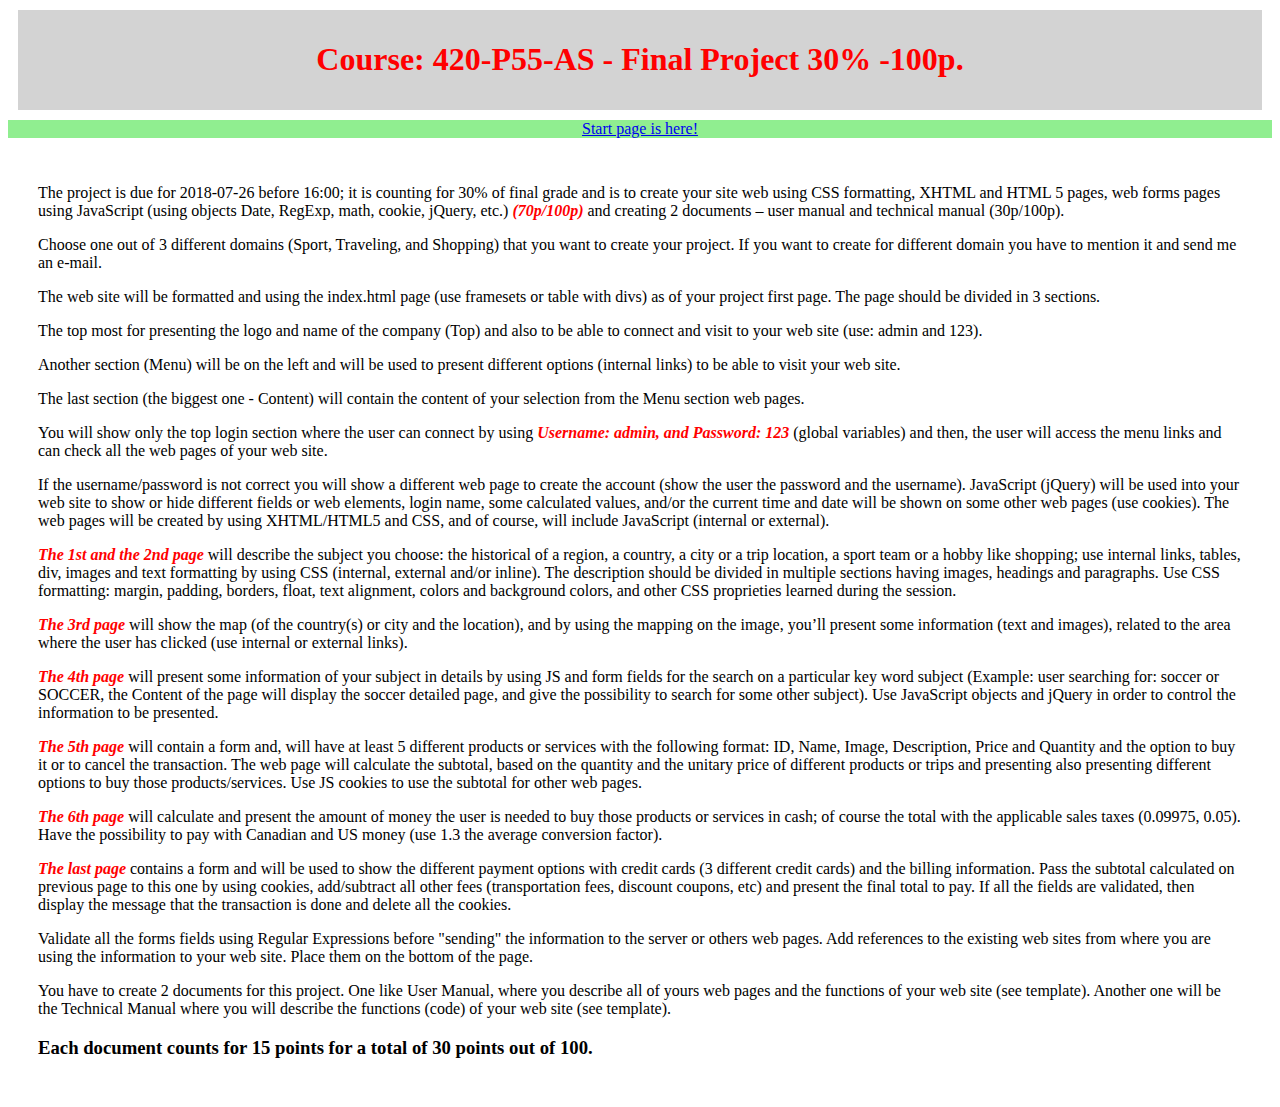
<file: index.html>
<!DOCTYPE html>

<html xmlns="http://www.w3.org/1999/xhtml">
<!-- By Alexey Zapromyotov, 1811688
     Desription: Index Page for the project
	   Date: June-July-2018              -->
<head>
  <title>Index Page - Project</title>
<style>
  h1 {
    color: red;
    text-align: center;
  }
  #head {
    margin: 10px; padding: 10px;
    background-color: lightgrey;
  }
  #bodytext {
    margin: 10px;
    padding: 20px;
    text-align: left;
  }
  .boldred {
    color: red;
    font-style: italic;
    font-weight: bold;
  }
  #linkDiv {
    text-align: center;
    background-color: lightgreen;
    position: -webkit-sticky; /* Safari */
    position: sticky;
    top: 0;
  }
</style>
</head>
<body>
<DIV id="head">
  <h1>Course: 420-P55-AS	- Final Project		 30% -100p.</h1>
</DIV>
<div id="linkDiv">
  <a  href="./Pages/Content.htm">Start page is here!</a>
</div>
<div id="bodytext">
  <p>The project is due for 2018-07-26 before 16:00; it is counting for 30% of
final grade and is to create your site web using CSS formatting, XHTML and
HTML 5 pages, web forms pages using JavaScript (using objects Date, RegExp,
math, cookie, jQuery, etc.) <span class="boldred">(70p/100p)</span> and creating 2 documents
– user manual and technical manual (30p/100p).</p>
<p>Choose one out of 3 different domains (Sport, Traveling, and Shopping)
that you want to create your project. If you want to create for different
domain you have to mention it and send me an e-mail.</p>
<p>The web site will be formatted and using the index.html page (use framesets
  or table with divs) as of your project first page. The page should be divided
  in 3 sections.</p>
<p>The top most for presenting the logo and name of the company (Top) and also
  to be able to connect and visit to your web site (use: admin and 123).</p>
<p>Another section (Menu) will be on the left and will be used to present
  different options (internal links) to be able to visit your web site.</p>
<p>The last section (the biggest one - Content) will contain the content of your
  selection from the Menu section web pages. </p>
<p>You will show only the top login section where the user can connect by using
   <span class="boldred">Username: admin, and Password: 123</span> (global variables) and then, the
  user will access the menu links and can check all the web pages of your web site.</p>
<p>If the username/password is not correct you will show a different web page to
  create the account (show the user the password and the username). JavaScript
  (jQuery) will be used into your web site to show or hide different fields or
   web elements, login name, some calculated values, and/or the current time and
    date will be shown on some other web pages (use cookies).
The web pages will be created by using XHTML/HTML5 and CSS, and of course, will
 include JavaScript (internal or external).</p>
<p><span class="boldred">The 1st and the 2nd page </span>will describe the subject you choose: the historical
   of a region, a country, a city or a trip location, a sport team or a hobby
   like shopping; use internal links, tables, div, images and text formatting
   by using CSS (internal, external and/or inline). The description should be
   divided in multiple sections having images, headings and paragraphs. Use CSS
    formatting: margin, padding, borders, float, text alignment, colors and
    background colors, and other CSS proprieties learned during the session.</p>
<p><span class="boldred">The 3rd page </span>will show the map (of the country(s) or city and the location),
   and by using the mapping on the image, you’ll present some information (text
   and images), related to the area where the user has clicked (use internal or
    external links). </p>
  <p><span class="boldred">The 4th page </span>will present some information of your subject in details by
    using JS and form fields for the search on a particular key word subject
    (Example: user searching for: soccer or SOCCER, the Content of the page will
    display the soccer detailed page, and give the possibility to search for
    some other subject). Use JavaScript objects and jQuery in order to control
    the information to be presented. </p>
<p><span class="boldred">The 5th page</span> will contain a form and, will have at least 5 different products
   or services with the following format: ID, Name, Image, Description, Price
   and Quantity and the option to buy it or to cancel the transaction. The web
   page will calculate the subtotal, based on the quantity and the unitary
   price of different products or trips and presenting also presenting different
    options to buy those products/services. Use JS cookies to use the subtotal
    for other web pages.</p>
<p><span class="boldred">The 6th page </span>will calculate and present the amount of money the user is
  needed to buy those products or services in cash; of course the total with the
   applicable sales taxes (0.09975, 0.05). Have the possibility to pay with
   Canadian and US money (use 1.3 the average conversion factor). </p>
<p><span class="boldred">The last page </span>contains a form and will be used to show the different payment
   options with credit cards (3 different credit cards) and the billing
   information. Pass the subtotal calculated on previous page to this one by
   using cookies, add/subtract all other fees (transportation fees, discount
    coupons, etc) and present the final total to pay. If all the fields are
     validated, then display the message that the transaction is done and
     delete all the cookies.</p>
<p>
  Validate all the forms fields using Regular Expressions before "sending" the information to the server or others web pages. Add references to the existing web sites from where you are using the information to your web site. Place them on the bottom of the page.</p>
<p>You have to create 2 documents for this project. One like User Manual, where you describe all of yours web pages and the functions of your web site (see template). Another one will be the Technical Manual where you will describe the functions (code) of your web site (see template). </p>
<h3>Each document counts for 15 points for a total of 30 points out of 100.</h3>

</div>
</body>

</html>
</file>
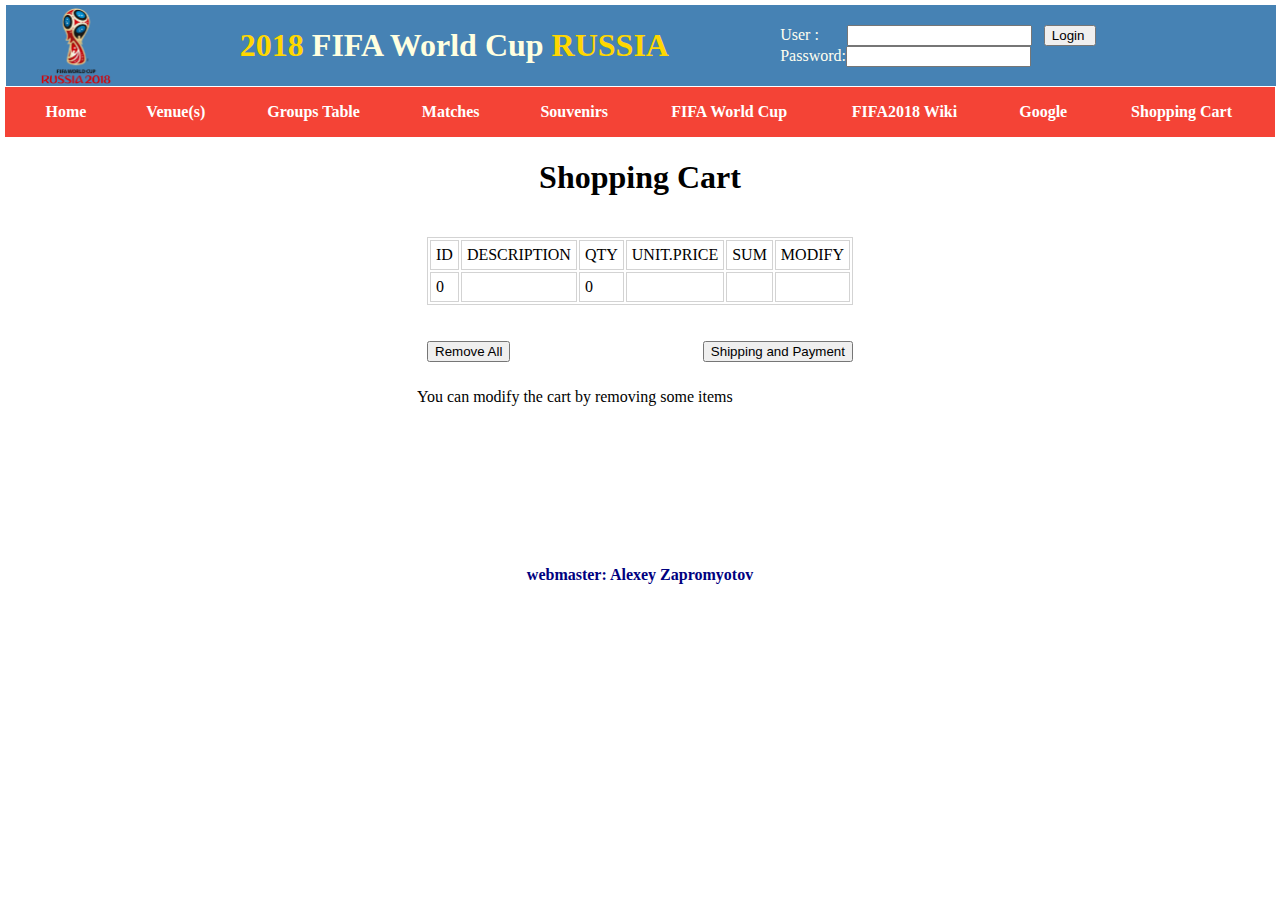
<file: Pages/PageCheckOut.htm>
<!DOCTYPE html PUBLIC "-//W3C//DTD XHTML 1.0 Transitional//EN"
"http://www.w3.org/TR/xhtml1/DTD/xhtml1-transitional.dtd">

<html xmlns="http://www.w3.org/1999/xhtml">
<head>
<!-- By Alexey Zapromyotov, 1811688
     Desription: Check-Out Page - Shopping cart
	   Date: July-2018              -->
<title>Shopping Cart - Check Out</title><meta http-equiv="Content-Type" content="text/html; charset=utf-8"/>

<style type="text/css" id="mainStyle">
h4 {
	text-align: center;
	color: navy;
}
	 #logoImg {
        width: 100px;
       }
    #centerDiv {
    	width: 100%;
    	float: none;
    }
    #divTop {
        display: table;
        margin: 0 auto;
        padding: 10px;
    }
    #footerDiv {
    	
    	float: none;
    	padding: 5px 20px;
    }
    #basketDiv {
        display: table;
        margin: 0 auto;
        padding: 10px;
    }
    #basketTbl {
            width: 50%;
            border: 1px solid lightgrey;
    }
    #basketTbl td {
            margin: 0 auto;
            padding: 5px;
            border: 1px solid lightgrey;
    }
    img.goodsPreview {

        height: 80px;
        width: 80px;
        border: 1px solid lightgrey;
        margin: 5px;
        padding: 5px;
        text-align: center;
    }
</style>

</head>
<body class="bkgrndPage">
<div id="AboveheaderDiv"></div>
<div id="headerDiv">	
</div>
<h1 align="center" width="90%" id="topMenuH1"> Shopping Cart</h1>
<div id="divTop">
<!-- </div> -->
    <div id="basketDiv">
        <table id="basketTbl">
            <tr>
                <td>ID:</td><td>Qty:</td><td>Unit-Price:</td><td>Totals</td><td>Change</td>
            </tr>
        </table>
<br /><br />
    <input type="button" name="ClearAll" value="Remove All" onclick="USR_funcReset(); USR_showShoppingCart ();" style="float: left;">
    &nbsp; &nbsp; &nbsp;
    <input type="button" name="Billing" value="Shipping and Payment" onClick="location.href='../Pages/PageBilling.htm';" style="float: right;">
    </div>
<!-- <div id="basketBottom">   -->  
    
    <p> You can modify the cart by removing some items</p>
</div>
<br /><br /><br /><br /><br /><br />
<div id="footerDiv">
	<h4> webmaster: Alexey Zapromyotov </h4>
</div>
</body>
<script type="text/javascript" src="../JS/topmenu.js"></script>
<script type="text/javascript">
    USR_showShoppingCart ();
</script>
</html>
</file>
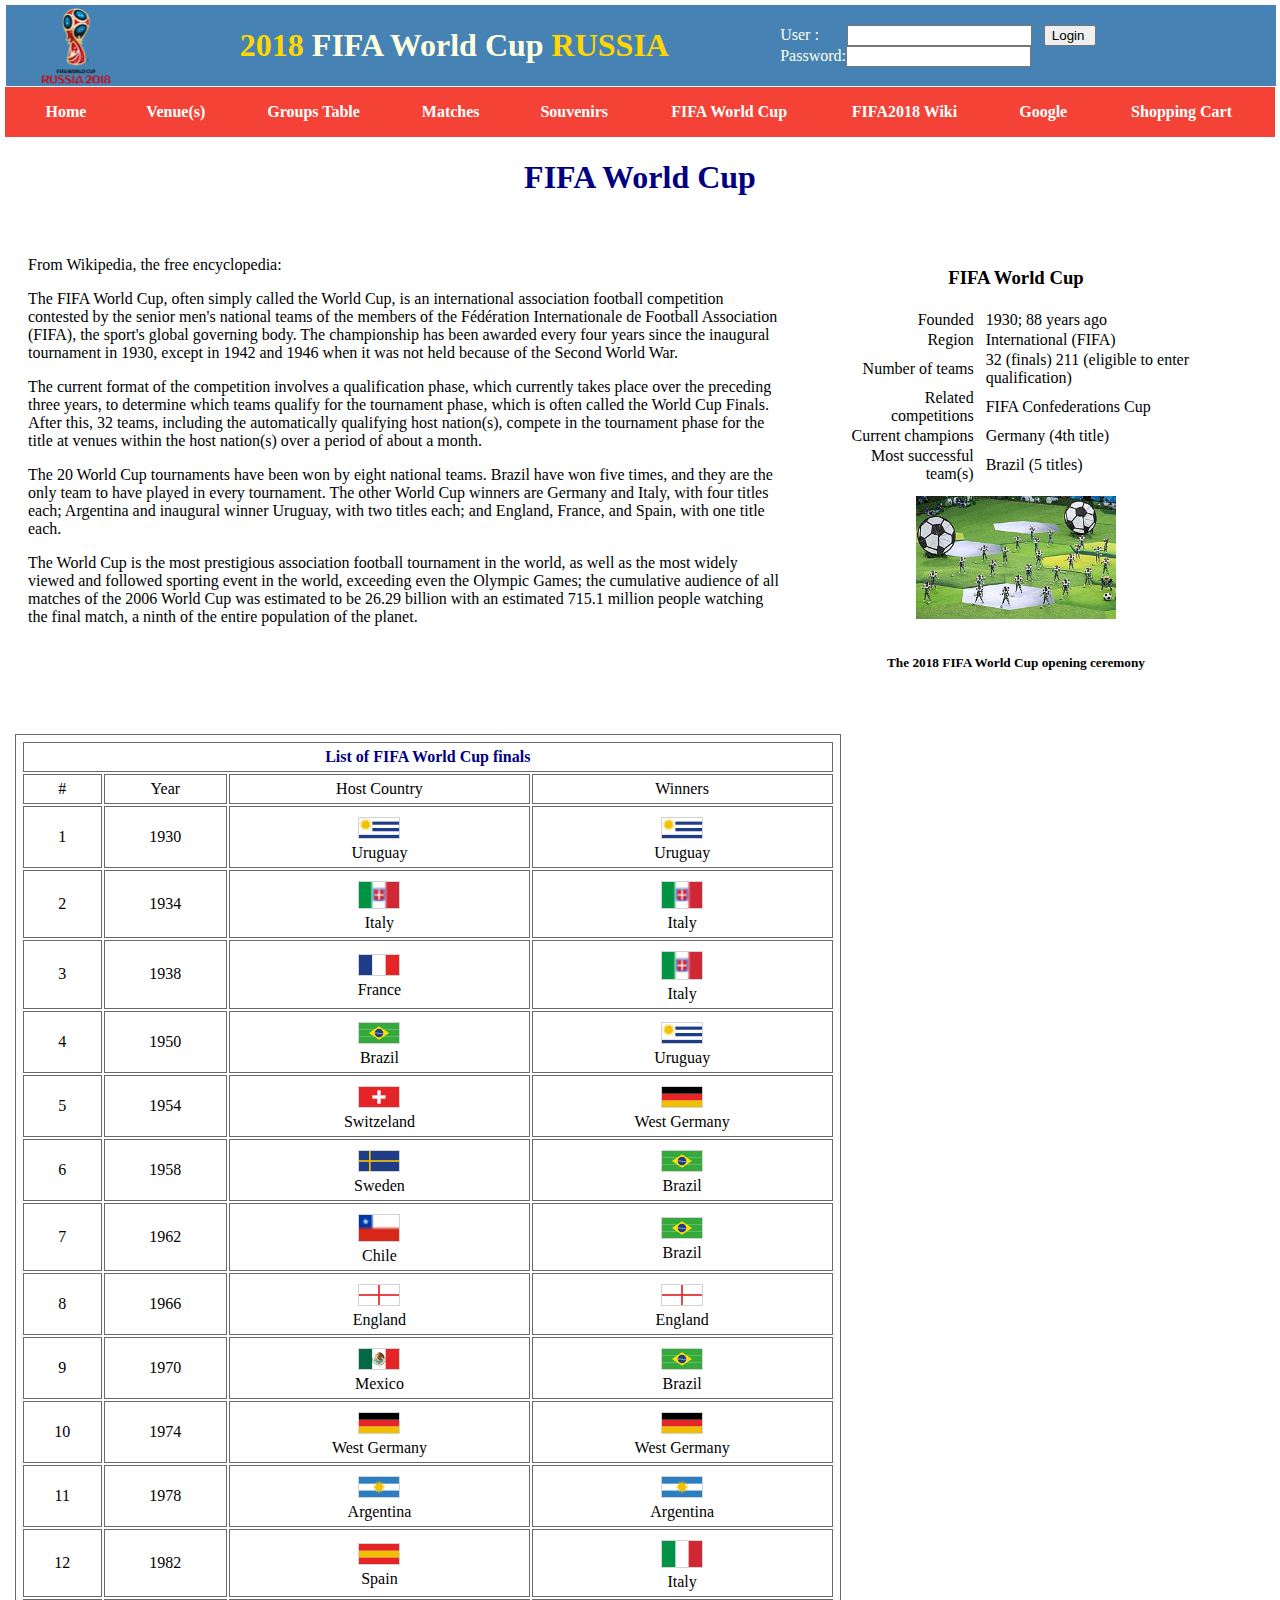
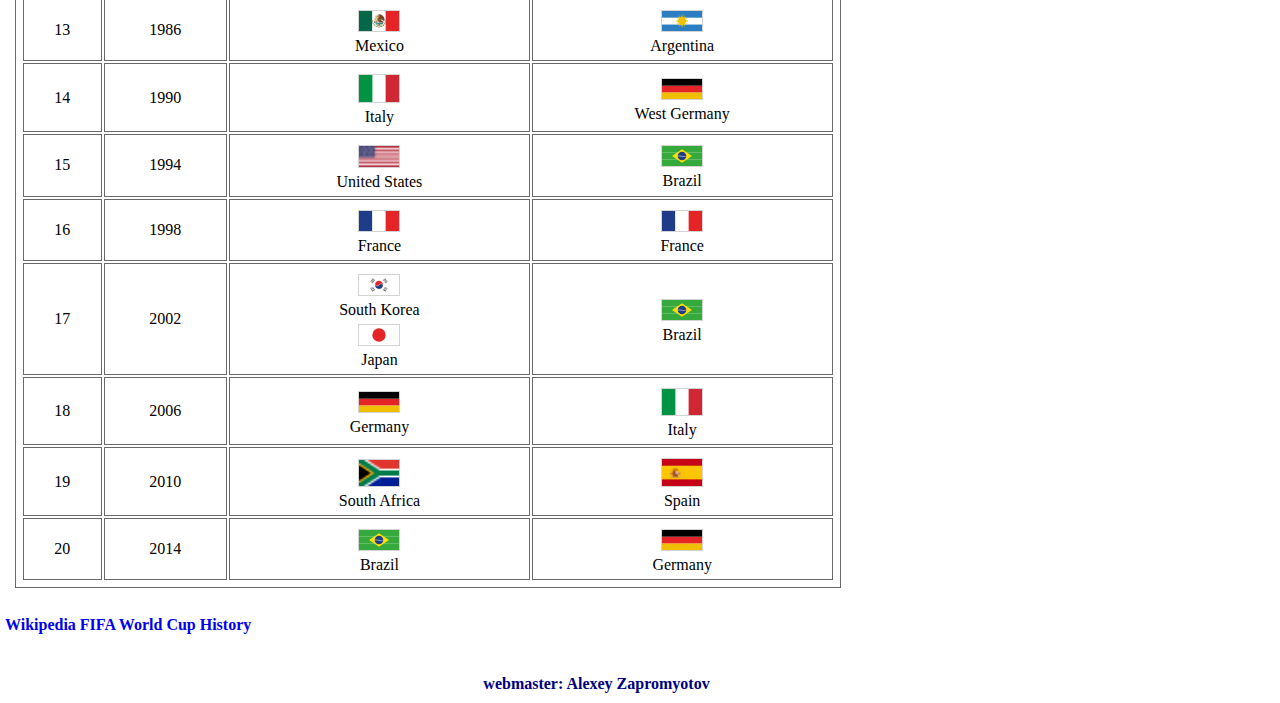
<file: Pages/PageFIFAWorldCups.htm>
<!DOCTYPE html PUBLIC "-//W3C//DTD XHTML 1.0 Transitional//EN"
"http://www.w3.org/TR/xhtml1/DTD/xhtml1-transitional.dtd">

<html xmlns="http://www.w3.org/1999/xhtml">
<head>
<!-- By Alexey Zapromyotov, 1811688
     Desription: FIFA World Cups History for the Project
	   Date: June-July-2018              -->
<title>FIFA World Cups History</title><meta http-equiv="Content-Type" content="text/html; charset=utf-8"/>
<style type="text/css" id="mainStyle">
	h1 {
		text-align: center;
		color: navy;
	}
	h4 {
		text-align: center;
		color: navy;
		margin: 0px;
		padding: 0px 15px;
	}
	#resultsTbl {
		width: 65%;
		border: 1px solid #696969;
		text-align: center;
		margin: 10px;
		padding: 5px;
	}
	#resultsTbl td {
		border: 1px solid #696969;
		text-align: center;
		margin: 10px;
		padding: 5px;
	}
	.resultsTbl {
		text-align: center;
		margin: 0px;
		padding: 5px;
	}
	#detailsTournament {
		text-align: center;
		padding: 5px;
	}
	.rCol {
		width: 40%;
		text-align: right;
		padding: 0px 5px;
	}
	.lCol {
		width: 60%;
		text-align: left;
		padding: 0px 5px;
	}
	.divTopLeft {
		width: 60%;
		margin: 10px;
		padding: 10px;
		float: left;
	}
	.divTopRight {
		width: 30%;
		margin: 10px;
		padding: 10px;
		float: left;
	}
	 #logoImg {
        width: 100px;
       }
    #centerDiv {
    	width: 100%;
    	float: none;
    }
    #footerDiv {
    	width: 90%;
    	float: none;
    	padding: 5px 20px;
    }
    .footerImg {
    		text-align: center;
    		width: 200px;
			padding: 10px;			
    }
    img.flags {
    	width: 40px;
    	margin: 5px;
    	padding: 0px;
    	border: 1px solid #D3D3D3;
    }
    .flagsCol {
    	text-align: left;
    	vertical-align: center;
    	font-weight: bold;
    	width: 25%;
    }
</style>
</head>
<body class="bkgrndPage">
<div id="AboveheaderDiv"></div>
	<div id="headerDiv">	
	</div>
	<h1>FIFA World Cup</h1>
	<table>
		<tr>
			<td>
			<div id="centerDiv">
				<div class="divTopLeft">
				<p> From Wikipedia, the free encyclopedia:</p>
				<p> The FIFA World Cup, often simply called the World Cup, is an international association football competition contested by the senior men's national teams of the members of the Fédération Internationale de Football Association (FIFA), the sport's global governing body. The championship has been awarded every four years since the inaugural tournament in 1930, except in 1942 and 1946 when it was not held because of the Second World War.</p>
				<p>	The current format of the competition involves a qualification phase, which currently takes place over the preceding three years, to determine which teams qualify for the tournament phase, which is often called the World Cup Finals. After this, 32 teams, including the automatically qualifying host nation(s), compete in the tournament phase for the title at venues within the host nation(s) over a period of about a month.	</p>
				<p> The 20 World Cup tournaments have been won by eight national teams. Brazil have won five times, and they are the only team to have played in every tournament. The other World Cup winners are Germany and Italy, with four titles each; Argentina and inaugural winner Uruguay, with two titles each; and England, France, and Spain, with one title each.</p>
				<p> The World Cup is the most prestigious association football tournament in the world, as well as the most widely viewed and followed sporting event in the world, exceeding even the Olympic Games; the cumulative audience of all matches of the 2006 World Cup was estimated to be 26.29 billion with an estimated 715.1 million people watching the final match, a ninth of the entire population of the planet.</p>
				</div>
				<div class="divTopRight">
					<table id="detailsTournament">
						<tr>
							<td colspan="2"><h3>FIFA World Cup</h3></td>
						</tr>
						<tr>
							<td class="rCol">Founded</td>	
							<td class="lCol">1930; 88 years ago</td>
						</tr>
						<tr>
							<td class="rCol">Region</td>	
							<td class="lCol">International (FIFA)</td>
						</tr>
						<tr>
							<td class="rCol">Number of teams</td>	
							<td class="lCol">32 (finals) 211 (eligible to enter qualification)</td>
						</tr>
						<tr>
							<td class="rCol">Related competitions</td>	
							<td class="lCol">FIFA Confederations Cup</td>
						</tr>
						<tr>
							<td class="rCol">Current champions</td>	
							<td class="lCol">Germany (4th title)</td>
						</tr>
						<tr>
							<td class="rCol">Most successful team(s)</td>	
							<td class="lCol">Brazil (5 titles)</td>
						</tr>
						<tr>
							<td colspan="2" id="footerImg">
								<a href="https://en.wikipedia.org/wiki/FIFA_World_Cup" target="_blank">
								<img src="../Img/2018_FIFA_World_Cup_opening_ceremony.jpg" class="footerImg" alt="Opening FIFA World Cup 2018" /></a>
							</td>
						</tr>
						<tr>
							<td colspan="2"><h5>The 2018 FIFA World Cup opening ceremony</h5></td>
						</tr>
					</table>
				</div>				
			</div>
		</td>
	</tr>
	</table>
	<div>
		<table id="resultsTbl">
			<tr>
				<td colspan="4"><h4>List of FIFA World Cup finals</h4></td>
			</tr>
			<tr class="resultsTbl">
				<td>#</td><td>Year</td><td>Host Country</td><td>Winners</td>
			</tr>
			<tr>
				<td>1</td><td>1930</td>
				<td class="flags"><img src="../Img/flags/mobile_flag_uruguay.svg" alt="Uruguay" class="flags" /><br />Uruguay</td>
				<td class="flags"><img src="../Img/flags/mobile_flag_uruguay.svg" alt="Uruguay" class="flags" /><br />Uruguay</td>
			</tr>
			<tr>
				<td>2</td><td>1934</td>
				<td class="flags"><img src="../Img/flags/Flag_of_Italy_1861_1946.png" alt="Italy" class="flags" /><br />Italy</td>
				<td class="flags"><img src="../Img/flags/Flag_of_Italy_1861_1946.png" alt="Italy" class="flags" /><br />Italy</td>
			</tr>
			<tr>
				<td>3</td><td>1938</td>
				<td class="flags"><img src="../Img/flags/mobile_flag_france.svg" alt="France" class="flags" /><br />France</td>
				<td class="flags"><img src="../Img/flags/Flag_of_Italy_1861_1946.png" alt="Italy" class="flags" /><br />Italy</td>
			</tr>
			<tr>
				<td>4</td><td>1950</td>
				<td class="flags"><img src="../Img/flags/mobile_flag_brazil.svg" alt="Brazil" class="flags" /><br />Brazil</td>
				<td class="flags"><img src="../Img/flags/mobile_flag_uruguay.svg" alt="Uruguay" class="flags" /><br />Uruguay</td>
			</tr>
			<tr>
				<td>5</td><td>1954</td>
				<td class="flags"><img src="../Img/flags/mobile_flag_switzerland.svg" alt="Switzeland" class="flags" /><br />Switzeland</td>
				<td class="flags"><img src="../Img/flags/mobile_flag_germany.svg" alt="Germany" class="flags" /><br />West Germany</td>
			</tr>

			<tr>
				<td>6</td><td>1958</td>
				<td class="flags"><img src="../Img/flags/mobile_flag_sweden.svg" alt="Sweden" class="flags" /><br />Sweden</td>
				<td class="flags"><img src="../Img/flags/mobile_flag_brazil.svg" alt="Brazil" class="flags" /><br />Brazil</td>
			</tr>
			<tr>
				<td>7</td><td>1962</td>
				<td class="flags"><img src="../Img/flags/Flag_of_Chile.svg.png" alt="Chile" class="flags" /><br />Chile</td>
				<td class="flags"><img src="../Img/flags/mobile_flag_brazil.svg" alt="Brazil" class="flags" /><br />Brazil</td>
			</tr>
			<tr>
				<td>8</td><td>1966</td>
				<td class="flags"><img src="../Img/flags/mobile_flag_england.svg" alt="England" class="flags" /><br />England</td>
				<td class="flags"><img src="../Img/flags/mobile_flag_england.svg" alt="England" class="flags" /><br />England</td>
			</tr>
			<tr>
				<td>9</td><td>1970</td>
				<td class="flags"><img src="../Img/flags/mobile_flag_mexico.svg" alt="Mexico" class="flags" /><br />Mexico</td>
				<td class="flags"><img src="../Img/flags/mobile_flag_brazil.svg" alt="Brazil" class="flags" /><br />Brazil</td>
			</tr>
			<tr>
				<td>10</td><td>1974</td>
				<td class="flags"><img src="../Img/flags/mobile_flag_germany.svg" alt="Germany" class="flags" /><br />West Germany</td>
				<td class="flags"><img src="../Img/flags/mobile_flag_germany.svg" alt="Germany" class="flags" /><br />West Germany</td>
			</tr>

			<tr>
				<td>11</td><td>1978</td>
				<td class="flags"><img src="../Img/flags/mobile_flag_argentina.svg" alt="Argentina" class="flags" /><br />Argentina</td>
				<td class="flags"><img src="../Img/flags/mobile_flag_argentina.svg" alt="Argentina" class="flags" /><br />Argentina</td>
			</tr>
			<tr>
				<td>12</td><td>1982</td>
				<td class="flags"><img src="../Img/flags/mobile_flag_spain.svg" alt="Spain" class="flags" /><br />Spain</td>
				<td class="flags"><img src="../Img/flags/Flag_of_Italy.svg.png" alt="Italy" class="flags" /><br />Italy</td>
			</tr>
			<tr>
				<td>13</td><td>1986</td>
				<td class="flags"><img src="../Img/flags/mobile_flag_mexico.svg" alt="Mexico" class="flags" /><br />Mexico</td>
				<td class="flags"><img src="../Img/flags/mobile_flag_argentina.svg" alt="Argentina" class="flags" /><br />Argentina</td>
			</tr>
			<tr>
				<td>14</td><td>1990</td>
				<td class="flags"><img src="../Img/flags/Flag_of_Italy.svg.png" alt="Italy" class="flags" /><br />Italy</td>
				<td class="flags"><img src="../Img/flags/mobile_flag_germany.svg" alt="Germany" class="flags" /><br />West Germany</td>
			</tr>
			<tr>
				<td>15</td><td>1994</td>
				<td class="flags"><img src="../Img/flags/Flag_of_the_United_States.svg.png" alt="USA" class="flags" /><br />United States</td>
				<td class="flags"><img src="../Img/flags/mobile_flag_brazil.svg" alt="Brazil" class="flags" /><br />Brazil</td>
			</tr>

			<tr>
				<td>16</td><td>1998</td>
				<td class="flags"><img src="../Img/flags/mobile_flag_france.svg" alt="France" class="flags" /><br />France</td>
				<td class="flags"><img src="../Img/flags/mobile_flag_france.svg" alt="France" class="flags" /><br />France</td>
			</tr>
			<tr>
				<td>17</td><td>2002</td>
				<td class="flags"><img src="../Img/flags/mobile_flag_south_korea.svg" alt="SKorea" class="flags" /><br />South Korea
					<br /><img src="../Img/flags/mobile_flag_japan.svg" alt="Japan" class="flags" /><br />Japan</td>

				<td class="flags"><img src="../Img/flags/mobile_flag_brazil.svg" alt="Brazil" class="flags" /><br />Brazil</td>
			</tr>
			<tr>
				<td>18</td><td>2006</td>
				<td class="flags"><img src="../Img/flags/mobile_flag_germany.svg" alt="Germany" class="flags" /><br />Germany</td>
				<td class="flags"><img src="../Img/flags/Flag_of_Italy.svg.png" alt="Italy" class="flags" /><br />Italy</td>
			</tr>
			<tr>
				<td>19</td><td>2010</td>
				<td class="flags"><img src="../Img/flags/Flag_of_South_Africa.svg.png" alt="SAfrica" class="flags" /><br />South Africa</td>
				<td class="flags"><img src="../Img/flags/Flag_of_Spain.svg.png" alt="Spain" class="flags" /><br />Spain</td>
			</tr>
			<tr>
				<td>20</td><td>2014</td>
				<td class="flags"><img src="../Img/flags/mobile_flag_brazil.svg" alt="Brazil" class="flags" /><br />Brazil</td>
				<td class="flags"><img src="../Img/flags/mobile_flag_germany.svg" alt="Germany" class="flags" /><br />Germany</td>
			</tr>
		</table>
	</div>
	<br />
	<div>
		<a href="https://en.wikipedia.org/wiki/FIFA_World_Cup">Wikipedia FIFA World Cup History</a> 
	</div>
	<br /><br />
	<div id="footerDiv">
		<h4> webmaster: Alexey Zapromyotov </h4>
	</div>
</body>
<script type="text/javascript" src="../JS/topmenu.js"></script>
</html>
</file>
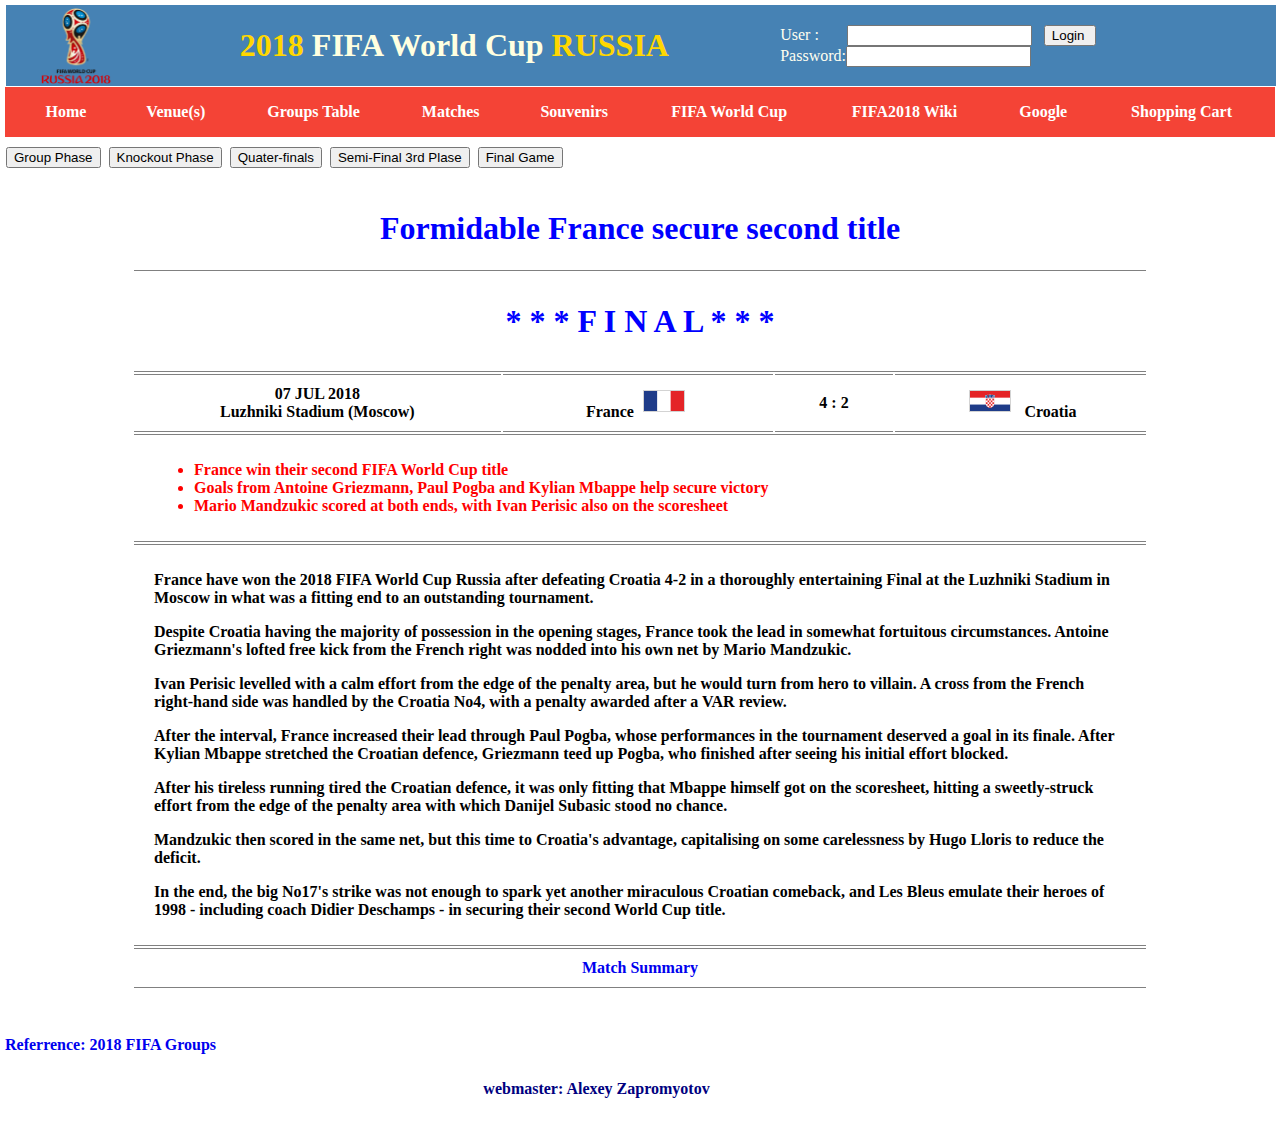
<file: Pages/PageGroups.htm>
<!DOCTYPE html PUBLIC "-//W3C//DTD XHTML 1.0 Transitional//EN"
"http://www.w3.org/TR/xhtml1/DTD/xhtml1-transitional.dtd">

<html xmlns="http://www.w3.org/1999/xhtml">
<head>
<!-- By Alexey Zapromyotov, 1811688
     Desription: All Groups Page for the Project
	   Date: June-July-2018              -->
<title>Groups Score Page</title><meta http-equiv="Content-Type" content="text/html; charset=utf-8"/>
<style type="text/css" id="mainStyle">
	h1 {
		text-align: center; 
		color: blue;
	}
	h2 {
		text-align: center;
		vertical-align: bottom;
		color: #FFFFF0;
	}
	h4 {
		text-align: center;
		color: navy;
	}
	td {
		border: 0px solid #778899;
		margin: 0px;
		padding: 5px;
		text-align: center;
		vertical-align: center;
	}
	td.Groups {
		border: 5px solid #778899;
	}
	.bkgrndPage {
		text-align: left;

	}
	.detailsGroups {
		width: 100%;
		text-align: center;
		margin: 5px;
		padding: 0px;
		border: 5px solid #B0C4DE;
	}

	 #logoImg {
        width: 70px;
       }
    #footerDiv {
    	width: 90%;
    	float: none;
    	padding: 5px 20px;
    }
    #groupsMenu {
    	width: 100%;
    	text-align: center;
     	padding: 5px;
    	margin: 5px;
    }
    #menuGrpDiv {
     	text-align: center;
    	color: grey;
    	font-style: bold;
    	padding: 5px 15px;
    	margin: 5px;
    	background-color: #B0C4DE;
    }
    .rowHeads {
    	background-color: #778899;
    	color: #FFFACD;
    	text-align: left;
    	margin: 0px;
    	padding: 15px;
    	width: 100%;
    	border: 0px solid #778899;
    }
    img.flags {
    	width: 40px;
    	margin: 5px;
    	padding: 0px;
    	border: 1px solid #D3D3D3;
    }
    .flagsCol {
    	text-align: left;
    	vertical-align: center;
    	font-weight: bold;
    	width: 25%;
    }
    .ListView table {
    	width: 100%;
    	padding: 15px;
    	margin: 10px;
    	vertical-align: center;
    	text-align: left;
    }
    .ListView td{
    	
    	float: none;
    	font-weight: bold;
    	vertical-align: center;    	
    	border-top: 1px	solid grey;
    	border-bottom: 1px	solid grey;
    	padding: 10px 20px;
    	margin: 5px;
    }
    .head3table {
    	background-color: #778899;
    	color:#FFFFE0;
    	border: 1px solid grey;
    }
    #GroupPhase  {
    	width: 80%;
    	display: none;
        margin: 0 auto;
        padding: 10px;
    }
    #QuaterPhase  {
    	width: 80%;
    	display: none;
        margin: 0 auto;
        padding: 10px;
    }
    #KnochoutPhase  {
    	width: 80%;
    	display: none;
        margin: 0 auto;
        padding: 10px;
    }
    #SemiFinalPhase  {
    	width: 80%;
    	display: none;
        margin: 0 auto;
        padding: 10px;
    }
    #FinalPhase  {
    	width: 80%;
    	display: table; 
        margin: 0 auto;
        padding: 10px;
    }
</style>
</head>
<body class="bkgrndPage">
<div id="AboveheaderDiv"></div>
<div id="headerDiv">		
</div>
<div style="padding: 10px 10px 10px 1px;">
		<button onclick="tablesShowHide('GroupPhase')">Group Phase</button>&nbsp;
		<button onclick="tablesShowHide('KnochoutPhase')">Knockout Phase</button>&nbsp;
		<button onclick="tablesShowHide('QuaterPhase')">Quater-finals</button>&nbsp;
		<button onclick="tablesShowHide('SemiFinalPhase')">Semi-Final 3rd Plase</button>&nbsp;
		<button onclick="tablesShowHide('FinalPhase')">Final Game</button>&nbsp;
</div>
<div id="GroupPhase">
	<h1>Group stage - Current Scores</h1>
	<div>
		<p>Competing countries are divided into eight groups of four teams (groups A to H). Teams in each group play one another in a round-robin basis. A win is awarded 3 points and a tie/draw is awarded 1 point to each team. After matches are completed, the top two teams of each group advance to the first knockout stage (round of 16).</p>
	</div>
	<div id="menuGrpDiv">
		<table id="groupsMenu">
			<tr>
				<td><a href="#groupScores_A">Group A</a></td>
				<td><a href="#groupScores_B">Group B</a></td>
				<td><a href="#groupScores_C">Group C</a></td>
				<td><a href="#groupScores_D">Group D</a></td>
				<td><a href="#groupScores_E">Group E</a></td>
				<td><a href="#groupScores_F">Group F</a></td>
				<td><a href="#groupScores_G">Group G</a></td>
				<td><a href="#groupScores_H">Group H</a></td>
			</tr>
		</table>
	</div>
	<table class="detailsGroups">
		<tr>
			<td colspan="9" class="rowHeads" id="groupScores_A">Group A</td>
		</tr>
		<tr>
			<td>&nbsp;</td>
			<td>Played</td>
			<td>Won</td>
			<td>Draw</td>
			<td>lost</td>	
			<td>Goals For</td>
			<td>Goals Against</td>
			<td>Goals Diff</td>
			<td>Points</td>						
		</tr>
		<tr>
			<td class="flagsCol"><img src="../Img/flags/mobile_flag_uruguay.svg" alt="Uruguay" class="flags" />&nbsp;Uruguay</td>
			<td>3</td>
			<td>3</td>
			<td>0</td>
			<td>0</td>
			<td>5</td>
			<td>0</td>
			<td>5</td>
			<td>9</td>
		</tr>
		<tr>
			<td class="flagsCol"><img src="../Img/flags/mobile_flag_russia.svg" alt="Russia" class="flags" />&nbsp;Russia</td>
			<td>3</td>
			<td>2</td>
			<td>0</td>
			<td>1</td>
			<td>8</td>
			<td>4</td>
			<td>4</td>
			<td>6</td>
		</tr>
		<tr>
			<td class="flagsCol"><img src="../Img/flags/mobile_flag_saudi_arabia.svg" alt="SArabia" class="flags" />&nbsp;Saudi Arabia</td>
			<td>3</td>
			<td>1</td>
			<td>0</td>
			<td>2</td>
			<td>2</td>
			<td>7</td>
			<td>-5</td>
			<td>3</td>
		</tr>	
		<tr>
			<td class="flagsCol"><img src="../Img/flags/mobile_flag_egypt.svg" alt="Egypt" class="flags" />&nbsp;Egypt</td>
			<td>3</td>
			<td>0</td>
			<td>0</td>
			<td>3</td>
			<td>2</td>
			<td>6</td>
			<td>-4</td>
			<td>0</td>
		</tr>	

		<tr>
			<td colspan="9" class="rowHeads" id="groupScores_B">Group B</td>
		</tr>
		<tr>
			<td>&nbsp;</td>
			<td>Played</td>
			<td>Won</td>
			<td>Draw</td>
			<td>lost</td>	
			<td>Goals For</td>
			<td>Goals Against</td>
			<td>Goals Diff</td>
			<td>Points</td>						
		</tr>
		<tr>
			<td class="flagsCol"><img src="../Img/flags/mobile_flag_spain.svg" alt="Spain" class="flags" />&nbsp;Spain</td>
			<td>3</td>
			<td>1</td>
			<td>2</td>
			<td>0</td>
			<td>6</td>
			<td>5</td>
			<td>1</td>
			<td>5</td>
		</tr>
		<tr>
			<td class="flagsCol"><img src="../Img/flags/mobile_flag_portugal.svg" alt="Portugal" class="flags" />&nbsp;Portugal</td>
			<td>3</td>
			<td>1</td>
			<td>2</td>
			<td>0</td>
			<td>5</td>
			<td>4</td>
			<td>1</td>
			<td>5</td>
		</tr>
		<tr>
			<td class="flagsCol"><img src="../Img/flags/mobile_flag_iran.svg" alt="Iran" class="flags" />&nbsp;Iran</td>
			<td>3</td>
			<td>1</td>
			<td>1</td>
			<td>1</td>
			<td>2</td>
			<td>2</td>
			<td>0</td>
			<td>4</td>
		</tr>	
		<tr>
			<td class="flagsCol"><img src="../Img/flags/mobile_flag_morocco.svg" alt="Morocco" class="flags" />&nbsp;Morocco</td>
			<td>3</td>
			<td>0</td>
			<td>1</td>
			<td>2</td>
			<td>2</td>
			<td>4</td>
			<td>-2</td>
			<td>1</td>
		</tr>	


		<tr>
			<td colspan="9" class="rowHeads" id="groupScores_C">Group C</td>
		</tr>
		<tr>
			<td>&nbsp;</td>
			<td>Played</td>
			<td>Won</td>
			<td>Draw</td>
			<td>lost</td>	
			<td>Goals For</td>
			<td>Goals Against</td>
			<td>Goals Diff</td>
			<td>Points</td>						
		</tr>
		<tr>
			<td class="flagsCol"><img src="../Img/flags/mobile_flag_france.svg" alt="France" class="flags" />&nbsp;France</td>
			<td>3</td>
			<td>2</td>
			<td>1</td>
			<td>0</td>
			<td>3</td>
			<td>1</td>
			<td>2</td>
			<td>7</td>
		</tr>
		<tr>
			<td class="flagsCol"><img src="../Img/flags/mobile_flag_denmark.svg" alt="Denmark" class="flags" />&nbsp;Denmark</td>
			<td>3</td>
			<td>1</td>
			<td>2</td>
			<td>0</td>
			<td>2</td>
			<td>1</td>
			<td>1</td>
			<td>5</td>
		</tr>
		<tr>
			<td class="flagsCol"><img src="../Img/flags/mobile_flag_peru.svg" alt="Peru" class="flags" />&nbsp;Peru</td>
			<td>3</td>
			<td>1</td>
			<td>0</td>
			<td>2</td>
			<td>2</td>
			<td>2</td>
			<td>0</td>
			<td>3</td>
		</tr>
		<tr>
			<td class="flagsCol"><img src="../Img/flags/mobile_flag_australia.svg" alt="Australia" class="flags" />&nbsp;Australia</td>
			<td>3</td>
			<td>0</td>
			<td>1</td>
			<td>2</td>
			<td>2</td>
			<td>5</td>
			<td>-3</td>
			<td>1</td>
		</tr>	
		<tr>
			<td colspan="9" class="rowHeads" id="groupScores_D">Group D</td>
		</tr>
		<tr>
			<td>&nbsp;</td>
			<td>Played</td>
			<td>Won</td>
			<td>Draw</td>
			<td>lost</td>	
			<td>Goals For</td>
			<td>Goals Against</td>
			<td>Goals Diff</td>
			<td>Points</td>						
		</tr>
		<tr>
			<td class="flagsCol"><img src="../Img/flags/mobile_flag_croatia.svg" alt="Croatia" class="flags" />&nbsp;Croatia</td>
			<td>3</td>
			<td>3</td>
			<td>0</td>
			<td>0</td>
			<td>7</td>
			<td>1</td>
			<td>6</td>
			<td>9</td>
		</tr>
		<tr>
			<td class="flagsCol"><img src="../Img/flags/mobile_flag_argentina.svg" alt="Argentina" class="flags" />&nbsp;Argentina</td>
			<td>3</td>
			<td>1</td>
			<td>1</td>
			<td>1</td>
			<td>3</td>
			<td>5</td>
			<td>-2</td>
			<td>4</td>
		</tr>
		<tr>
			<td class="flagsCol"><img src="../Img/flags/mobile_flag_nigeria.svg" alt="Nigeria" class="flags" />&nbsp;Nigeria</td>
			<td>3</td>
			<td>1</td>
			<td>0</td>
			<td>2</td>
			<td>3</td>
			<td>4</td>
			<td>-1</td>
			<td>3</td>
		</tr>
		<tr>
			<td class="flagsCol"><img src="../Img/flags/mobile_flag_iceland.svg" alt="Icenland" class="flags" />&nbsp;Iceland</td>
			<td>3</td>
			<td>0</td>
			<td>1</td>
			<td>2</td>
			<td>2</td>
			<td>5</td>
			<td>-3</td>
			<td>1</td>
		</tr>	

		<tr>
			<td colspan="9" class="rowHeads" id="groupScores_E">Group E</td>
		</tr>
		<tr>
			<td>&nbsp;</td>
			<td>Played</td>
			<td>Won</td>
			<td>Draw</td>
			<td>lost</td>	
			<td>Goals For</td>
			<td>Goals Against</td>
			<td>Goals Diff</td>
			<td>Points</td>						
		</tr>
		<tr>
			<td class="flagsCol"><img src="../Img/flags/mobile_flag_brazil.svg" alt="Brazil" class="flags" />&nbsp;Brazil</td>
			<td>3</td>
			<td>2</td>
			<td>1</td>
			<td>0</td>
			<td>5</td>
			<td>1</td>
			<td>4</td>
			<td>7</td>
		</tr>
		<tr>
			<td class="flagsCol"><img src="../Img/flags/mobile_flag_switzerland.svg" alt="Switzerland" class="flags" />&nbsp;Switzerland</td>
			<td>3</td>
			<td>1</td>
			<td>2</td>
			<td>0</td>
			<td>5</td>
			<td>4</td>
			<td>1</td>
			<td>5</td>
		</tr>
		<tr>
			<td class="flagsCol"><img src="../Img/flags/mobile_flag_serbia.svg" alt="Serbia" class="flags" />&nbsp;Serbia</td>
			<td>3</td>
			<td>1</td>
			<td>0</td>
			<td>2</td>
			<td>2</td>
			<td>4</td>
			<td>-2</td>
			<td>3</td>
		</tr>	
		<tr>
			<td class="flagsCol"><img src="../Img/flags/mobile_flag_costa_rica.svg" alt="CRica" class="flags" />&nbsp;Costa Rica</td>
			<td>3</td>
			<td>0</td>
			<td>1</td>
			<td>2</td>
			<td>2</td>
			<td>5</td>
			<td>-3</td>
			<td>1</td>
		</tr>	

		<tr>
			<td colspan="9" class="rowHeads" id="groupScores_F">Group F</td>
		</tr>
		<tr>
			<td>&nbsp;</td>
			<td>Played</td>
			<td>Won</td>
			<td>Draw</td>
			<td>lost</td>	
			<td>Goals For</td>
			<td>Goals Against</td>
			<td>Goals Diff</td>
			<td>Points</td>						
		</tr>
		<tr>
			<td class="flagsCol"><img src="../Img/flags/mobile_flag_sweden.svg" alt="Sweden" class="flags" />&nbsp;Sweden</td>
			<td>3</td>
			<td>2</td>
			<td>0</td>
			<td>1</td>
			<td>5</td>
			<td>2</td>
			<td>3</td>
			<td>6</td>
		</tr>	
		<tr>
			<td class="flagsCol"><img src="../Img/flags/mobile_flag_mexico.svg" alt="Mexico" class="flags" />&nbsp;Mexico</td>
			<td>3</td>
			<td>2</td>
			<td>0</td>
			<td>1</td>
			<td>3</td>
			<td>4</td>
			<td>-1</td>
			<td>6</td>
		</tr>
		<tr>
			<td class="flagsCol"><img src="../Img/flags/mobile_flag_south_korea.svg" alt="SKorea" class="flags" />&nbsp;Korean Republic</td>
			<td>3</td>
			<td>1</td>
			<td>0</td>
			<td>2</td>
			<td>3</td>
			<td>3</td>
			<td>0</td>
			<td>3</td>
		</tr>	
		<tr>
			<td class="flagsCol"><img src="../Img/flags/mobile_flag_germany.svg" alt="Germany" class="flags" />&nbsp;Germany</td>
			<td>3</td>
			<td>1</td>
			<td>0</td>
			<td>2</td>
			<td>2</td>
			<td>4</td>
			<td>-2</td>
			<td>3</td>
		</tr>

		<tr>
			<td colspan="9" class="rowHeads" id="groupScores_G">Group G</td>
		</tr>
		<tr>
			<td>&nbsp;</td>
			<td>Played</td>
			<td>Won</td>
			<td>Draw</td>
			<td>lost</td>	
			<td>Goals For</td>
			<td>Goals Against</td>
			<td>Goals Diff</td>
			<td>Points</td>						
		</tr>
		<tr>
			<td class="flagsCol"><img src="../Img/flags/mobile_flag_england.svg" alt="England" class="flags" />&nbsp;England</td>
			<td>2</td>
			<td>2</td>
			<td>0</td>
			<td>0</td>
			<td>8</td>
			<td>2</td>
			<td>6</td>
			<td>6</td>
		</tr>
		<tr>
			<td class="flagsCol"><img src="../Img/flags/mobile_flag_belgium.svg" alt="Belgium" class="flags" />&nbsp;Belgium</td>
			<td>2</td>
			<td>2</td>
			<td>0</td>
			<td>0</td>
			<td>8</td>
			<td>2</td>
			<td>6</td>
			<td>6</td>
		</tr>
		<tr>
			<td class="flagsCol"><img src="../Img/flags/mobile_flag_tunisia.svg" alt="Tunisia" class="flags" />&nbsp;Tunisia</td>
			<td>2</td>
			<td>0</td>
			<td>0</td>
			<td>2</td>
			<td>3</td>
			<td>7</td>
			<td>-4</td>
			<td>0</td>
		</tr>	
		<tr>
			<td class="flagsCol"><img src="../Img/flags/mobile_flag_panama.svg" alt="Panama" class="flags" />&nbsp;Panama</td>
			<td>2</td>
			<td>0</td>
			<td>0</td>
			<td>2</td>
			<td>1</td>
			<td>9</td>
			<td>-8</td>
			<td>0</td>
		</tr>

		<tr>
			<td colspan="9" class="rowHeads" id="groupScores_H">Group H</td>
		</tr>
		<tr>
			<td>&nbsp;</td>
			<td>Played</td>
			<td>Won</td>
			<td>Draw</td>
			<td>lost</td>	
			<td>Goals For</td>
			<td>Goals Against</td>
			<td>Goals Diff</td>
			<td>Points</td>						
		</tr>
		<tr>
			<td class="flagsCol"><img src="../Img/flags/mobile_flag_japan.svg" alt="Japan" class="flags" />&nbsp;Japan</td>
			<td>2</td>
			<td>1</td>
			<td>1</td>
			<td>0</td>
			<td>4</td>
			<td>3</td>
			<td>1</td>
			<td>4</td>
		</tr>
		<tr>
			<td class="flagsCol"><img src="../Img/flags/mobile_flag_senegal.svg" alt="Senegal" class="flags" />&nbsp;Senegal</td>
			<td>2</td>
			<td>1</td>
			<td>1</td>
			<td>0</td>
			<td>4</td>
			<td>3</td>
			<td>1</td>
			<td>4</td>
		</tr>
		<tr>
			<td class="flagsCol"><img src="../Img/flags/mobile_flag_colombia.svg" alt="Colombia" class="flags" />&nbsp;Colombia</td>
			<td>2</td>
			<td>1</td>
			<td>0</td>
			<td>1</td>
			<td>4</td>
			<td>2</td>
			<td>2</td>
			<td>3</td>
		</tr>	
		<tr>
			<td class="flagsCol"><img src="../Img/flags/mobile_flag_poland.svg" alt="Poland" class="flags" />&nbsp;Poland</td>
			<td>2</td>
			<td>0</td>
			<td>0</td>
			<td>2</td>
			<td>1</td>
			<td>5</td>
			<td>-4</td>
			<td>0</td>
		</tr>
		<tr>
			<td colspan="9" class="rowHeads"><h4><a href="#headerDiv">Get back to top</a></h4>		
			</td>
		</tr>
	</table>
</div>
<div id="KnochoutPhase">
	<p><h1>Round of 16</h1></p>
	<table class="ListView">
		<tr>
			<td colspan="4"><h3 class="head3table">Round of 16</h3></td>
		</tr>
			<tr>
				<td class="head3table">When / Where</td>
				<td class="head3table">Team1</td>
				<td class="head3table">SCORE</td>
				<td class="head3table">Team2</td>
			</tr>
			<tr>
				<td>30 JUN 2018 <br /> Kazan Arena</td>
				<td>France&nbsp;<img src="../Img/flags/mobile_flag_france.svg" alt="France" class="flags" /></td>
				<td><h1>4 : 3</h1></td>
				<td><img src="../Img/flags/mobile_flag_argentina.svg" alt="Argentina" class="flags" />&nbsp;Argentina</td>
			</tr>
			<tr>
				<td>30 JUN 2018 <br /> Fisht Stadium</td>
				<td>Uruguay &nbsp;<img src="../Img/flags/mobile_flag_uruguay.svg" alt="Uruguay" class="flags" /></td>
				<td><h1>2 : 1</h1></td>
				<td><img src="../Img/flags/mobile_flag_portugal.svg" alt="Portugal" class="flags" />&nbsp;Portugal</td>
			</tr>
			<tr>
				<td>01 JUL 2018 <br /> Luzhniki Stadium</td>
				<td>Spain &nbsp;<img src="../Img/flags/mobile_flag_spain.svg" alt="Spain" class="flags" /></td>
				<td><h1>1 : 1</h1>Russia win on penalities (3-2)</td>
				<td><img src="../Img/flags/mobile_flag_russia.svg" alt="Russia" class="flags" />&nbsp; Russia</td>
			</tr>
			<tr>
				<td>01 JUL 2018 <br /> Nizhny Novgorod</td>
				<td>Croatia &nbsp;<img src="../Img/flags/mobile_flag_croatia.svg" alt="Croatia" class="flags" /></td>
				<td><h1>1 : 1</h1>Croatia win on penalities (3-2)</td>
				<td><img src="../Img/flags/mobile_flag_denmark.svg" alt="Denmark" class="flags" />&nbsp; Denmark</td>
			</tr>
			<tr>
				<td>02 JUL 2018 <br /> Samara Arena</td>
				<td>Brazil &nbsp;<img src="../Img/flags/mobile_flag_brazil.svg" alt="Brazil" class="flags" /></td>
				<td><h1>2 : 0</h1></td>
				<td><img src="../Img/flags/mobile_flag_mexico.svg" alt="Mexico" class="flags" />&nbsp;Mexico</td>
			</tr>
			<tr>
				<td>02 JUL 2018 <br /> Rostov Arena</td>
				<td>Belgium &nbsp;<img src="../Img/flags/mobile_flag_belgium.svg" alt="Belgium" class="flags" /></td>
				<td><h1>3 : 2</h1></td>
				<td><img src="../Img/flags/mobile_flag_japan.svg" alt="Japan" class="flags" />&nbsp; Japan</td>
			</tr>	
			<tr>
				<td>03 JUL 2018 <br /> St.Peterburg</td>
				<td>Sweden &nbsp;<img src="../Img/flags/mobile_flag_sweden.svg" alt="Sweden" class="flags" /></td>
				<td><h1>1 : 0</h1></td>
				<td><img src="../Img/flags/mobile_flag_switzerland.svg" alt="Switzerland" class="flags" />&nbsp;Switzerland</td>
			</tr>
			<tr>
				<td>03 JUL 2018 <br /> Spartak Stadium</td>
				<td>Colombia &nbsp;<img src="../Img/flags/mobile_flag_colombia.svg" alt="Colombia" class="flags" /></td>
				<td><h1>1 : 1</h1>England win on penalties (3 - 4)</td>
				<td><img src="../Img/flags/mobile_flag_england.svg" alt="England" class="flags" />&nbsp; England</td>
			</tr>			
		</table>
	</div>
	<div id="QuaterPhase">
		<p><h1>Quarter-finals</h1></p>
		<table class="ListView">
			<tr>
				<td colspan="4"><h3 class="head3table">Quater Finals</h3></td>
			</tr>
			<tr>
				<td class="head3table">When / Where</td>
				<td class="head3table">Team1</td>
				<td class="head3table">SCORE</td>
				<td class="head3table">Team2</td>
			</tr>
			<tr>
				<td>06 JUL 2018 <br /> Nizhny Novgorod</td>
				<td>Uruguay&nbsp;<img src="../Img/flags/mobile_flag_uruguay.svg" alt="Uruguay" class="flags" /></td>
				<td><h1>0 : 2</h1></td>
				<td><img src="../Img/flags/mobile_flag_france.svg" alt="France" class="flags" />&nbsp;France</td>
			</tr>
			<tr>
				<td>06 JUL 2018 <br /> Kazan Arena</td>
				<td>Brazil &nbsp;<img src="../Img/flags/mobile_flag_brazil.svg" alt="Brazil" class="flags" /></td>
				<td><h1>1 : 2</h1></td>
				<td><img src="../Img/flags/mobile_flag_belgium.svg" alt="Belgium" class="flags" />&nbsp;Belgium</td>
			</tr>
			<tr>
				<td>07 JUL 2018 <br /> Samara Arena</td>
				<td>Sweeden &nbsp;<img src="../Img/flags/mobile_flag_sweden.svg" alt="W55" class="flags" /></td>
				<td><h1>0 : 2</h1></td>
				<td><img src="../Img/flags/mobile_flag_england.svg" alt="W56" class="flags" />&nbsp; England</td>
			</tr>
			<tr>
				<td>07 JUL 2018 <br /> Fisht Stadium</td>
				<td>Russia &nbsp;<img src="../Img/flags/mobile_flag_russia.svg" alt="Russia" class="flags" /></td>
				<td><h1>2 : 2</h1>Croatia win on penalties (3 - 4)</td>
				<td><img src="../Img/flags/mobile_flag_croatia.svg" alt="Croatia" class="flags" />&nbsp; Croatia</td>
			</tr>			
		</table>
	</div>
	<div id="SemiFinalPhase">
		<p><h1>Semi Final</h1></p>
		<table class="ListView">
			<tr>
				<td colspan="4"><h3 class="head3table">Semi and Finals</h3></td>
			</tr>
			<tr>
				<td class="head3table">When / Where</td>
				<td class="head3table">Team1</td>
				<td class="head3table">SCORE</td>
				<td class="head3table">Team2</td>
			</tr>
			<tr>
				<td colspan="4">Semi-Finals</td>
			</tr>
			<tr>
				<td>10 JUL 2018 <br /> St Petersburg</td>
				<td>France&nbsp;<img src="../Img/flags/mobile_flag_france.svg" alt="France" class="flags" /></td>
				<td><h1>1 : 0</h1></td>
				<td><img src="../Img/flags/mobile_flag_belgium.svg" alt="Belgium" class="flags" />&nbsp;Belgium</td>
			</tr>
			<tr>
				<td>11 JUL 2018 <br /> Luzhniki Stadium (Moscow)</td>
				<td>Croatia &nbsp;<img src="../Img/flags/mobile_flag_croatia.svg" alt="Croatia" class="flags" /></td>
				<td><h1>2 : 1</h1>Croatia win after extra time</td>
				<td><img src="../Img/flags/mobile_flag_england.svg" alt="England" class="flags" />&nbsp;England</td>
			</tr>
			<tr>
				<td colspan="4"><h1>Play-off for third place</h1></td>
			</tr>
			<tr>
				<td>14 JUL 2018 <br /> St Petersburg</td>
				<td>Belgium &nbsp;<img src="../Img/flags/mobile_flag_belgium.svg" alt="Belgium" class="flags" /></td>
				<td>2 : 0</td>
				<td><img src="../Img/flags/mobile_flag_england.svg" alt="England" class="flags" />&nbsp; England</td>
			</tr>		
		</table>
	</div>
	<div id="FinalPhase">
		<p><h1>Formidable France secure second title</h1></p>
		<table class="ListView" style="text-align: left; width: 100%;">
			<tr>
				<td colspan="4"><h1>* * * F I N A L * * *</h1></td>
			</tr>
			<tr>
				<td>07 JUL 2018 <br /> Luzhniki Stadium (Moscow)</td>
				<td>France&nbsp;<img src="../Img/flags/mobile_flag_france.svg" alt="France" class="flags" /></td>
				<td>4 : 2</td>
				<td><img src="../Img/flags/mobile_flag_croatia.svg" alt="Croatia" class="flags" />&nbsp; Croatia</td>
			</tr>
			<tr>
				<td colspan="4" style="text-align: left; color: red;">
					<ul>
						<li>France win their second FIFA World Cup title </li>
						<li>Goals from Antoine Griezmann, Paul Pogba and Kylian Mbappe help secure victory</li>
						<li>Mario Mandzukic scored at both ends, with Ivan Perisic also on the scoresheet </li>
					</ul>
				</td>
			</tr>
			<tr>
				<td colspan="4" style="text-align: left;">
					<p>France have won the 2018 FIFA World Cup Russia after defeating Croatia 4-2 in a thoroughly entertaining Final at the Luzhniki Stadium in Moscow in what was a fitting end to an outstanding tournament.</p>
					<p>Despite Croatia having the majority of possession in the opening stages, France took the lead in somewhat fortuitous circumstances. Antoine Griezmann's lofted free kick from the French right was nodded into his own net by Mario Mandzukic.</p>
					<p>Ivan Perisic levelled with a calm effort from the edge of the penalty area, but he would turn from hero to villain. A cross from the French right-hand side was handled by the Croatia No4, with a penalty awarded after a VAR review.</p>
					<p>After the interval, France increased their lead through Paul Pogba, whose performances in the tournament deserved a goal in its finale. After Kylian Mbappe stretched the Croatian defence, Griezmann teed up Pogba, who finished after seeing his initial effort blocked.</p>
					<p>After his tireless running tired the Croatian defence, it was only fitting that Mbappe himself got on the scoresheet, hitting a sweetly-struck effort from the edge of the penalty area with which Danijel Subasic stood no chance.</p>
					<p>Mandzukic then scored in the same net, but this time to Croatia's advantage, capitalising on some carelessness by Hugo Lloris to reduce the deficit.</p>
					<p>In the end, the big No17's strike was not enough to spark yet another miraculous Croatian comeback, and Les Bleus emulate their heroes of 1998 - including coach Didier Deschamps - in securing their second World Cup title.</p>
				</td>
			</tr>
			<tr>
				<td colspan="4"><a href="https://www.fifa.com/worldcup/matches/match/300331552/#match-summary">Match Summary</a></td>				
			</tr>			
		</table>
	</div>	
	<br /><br />
	<div>
		<a href="https://www.fifa.com/worldcup/groups/" target="_blan">Referrence: 2018 FIFA Groups</a>
	</div>
	<div id="footerDiv">
		<h4> webmaster: Alexey Zapromyotov </h4>
	</div>
</body>
<script type="text/javascript" src="../JS/topmenu.js"></script>
</html>
</file>
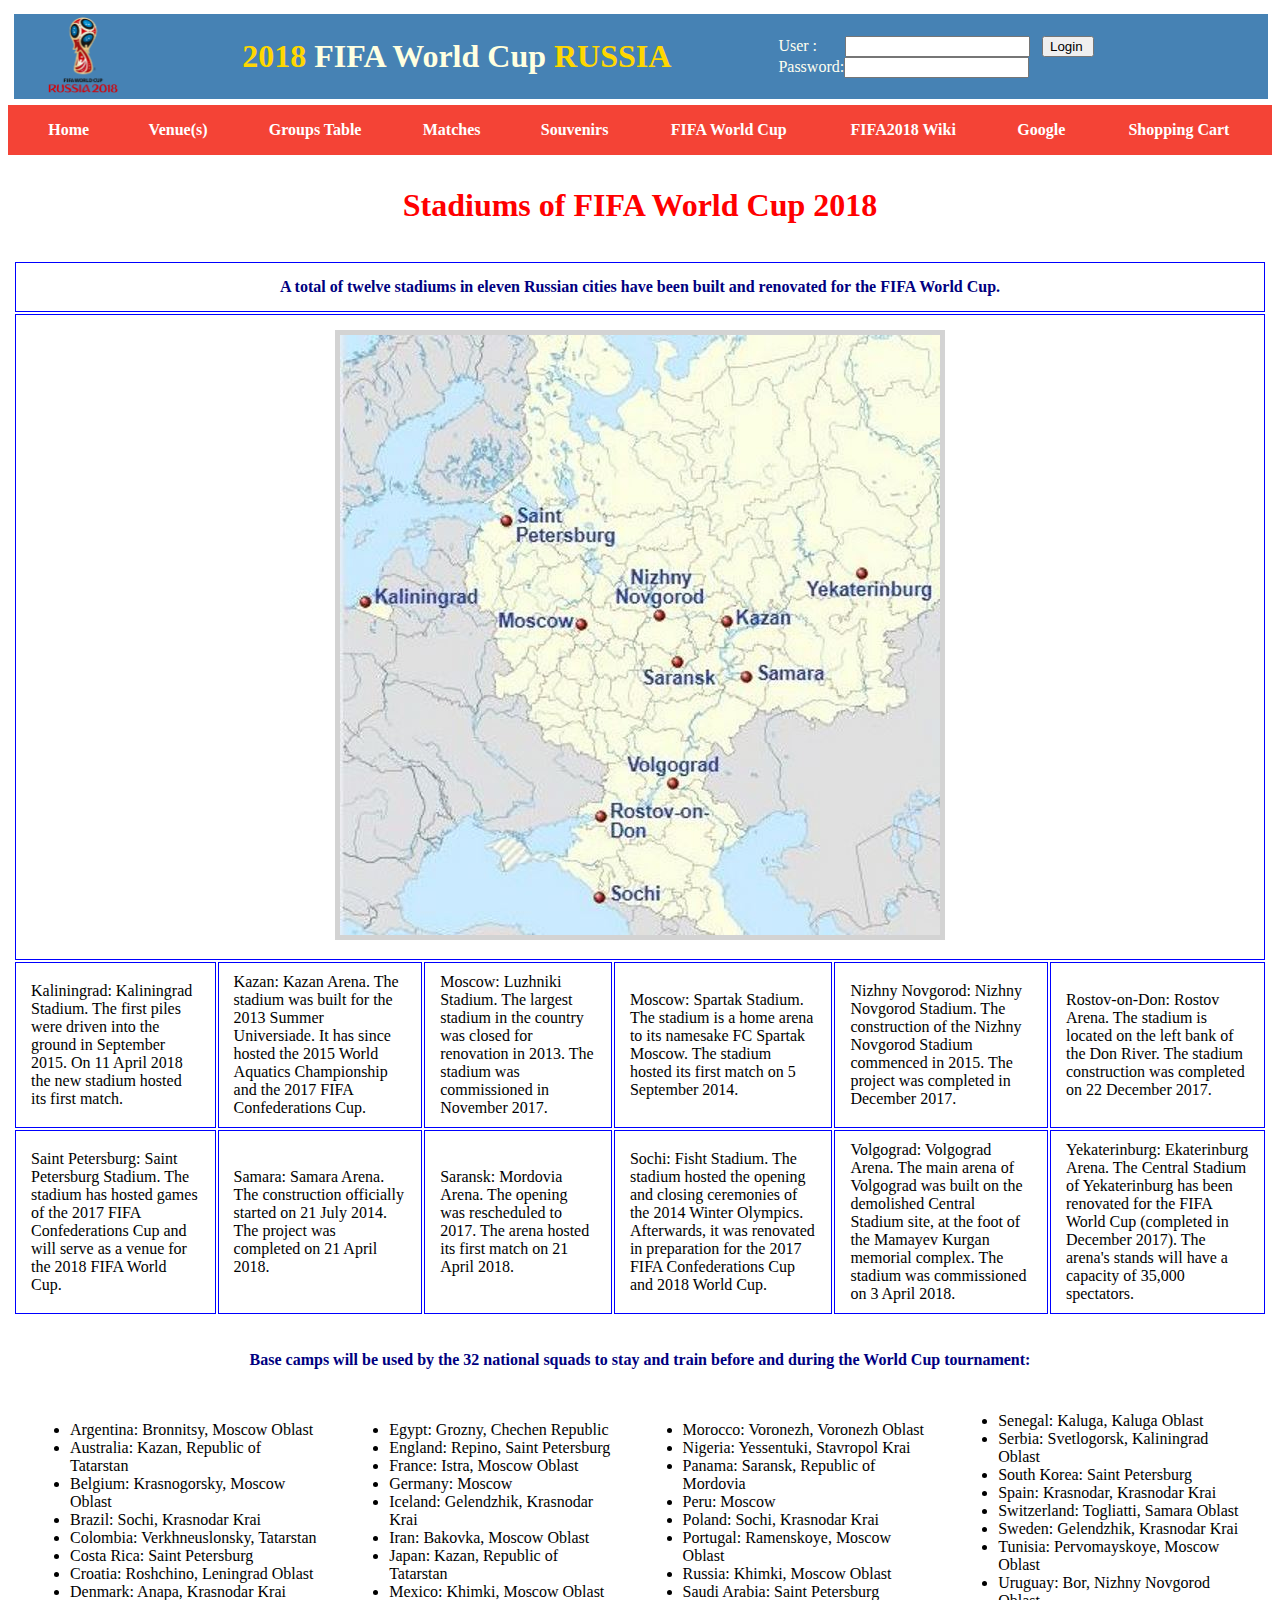
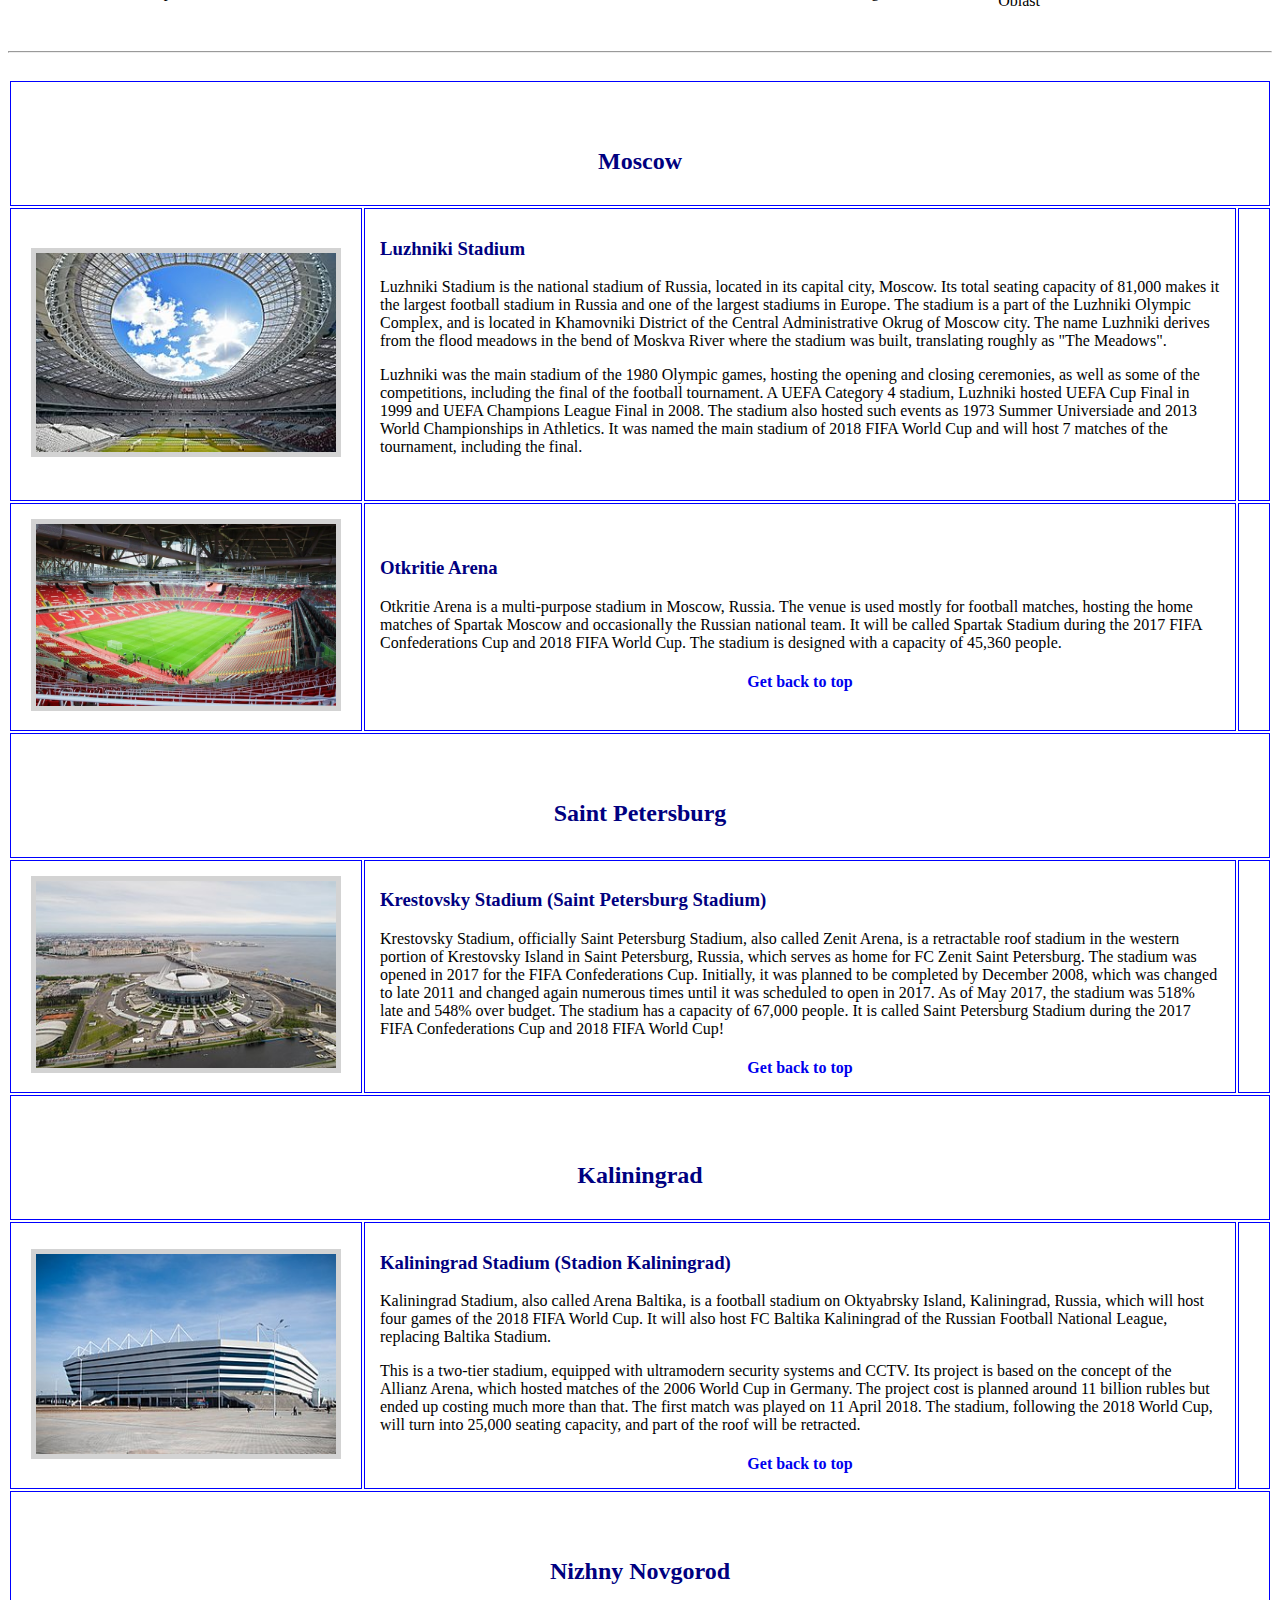
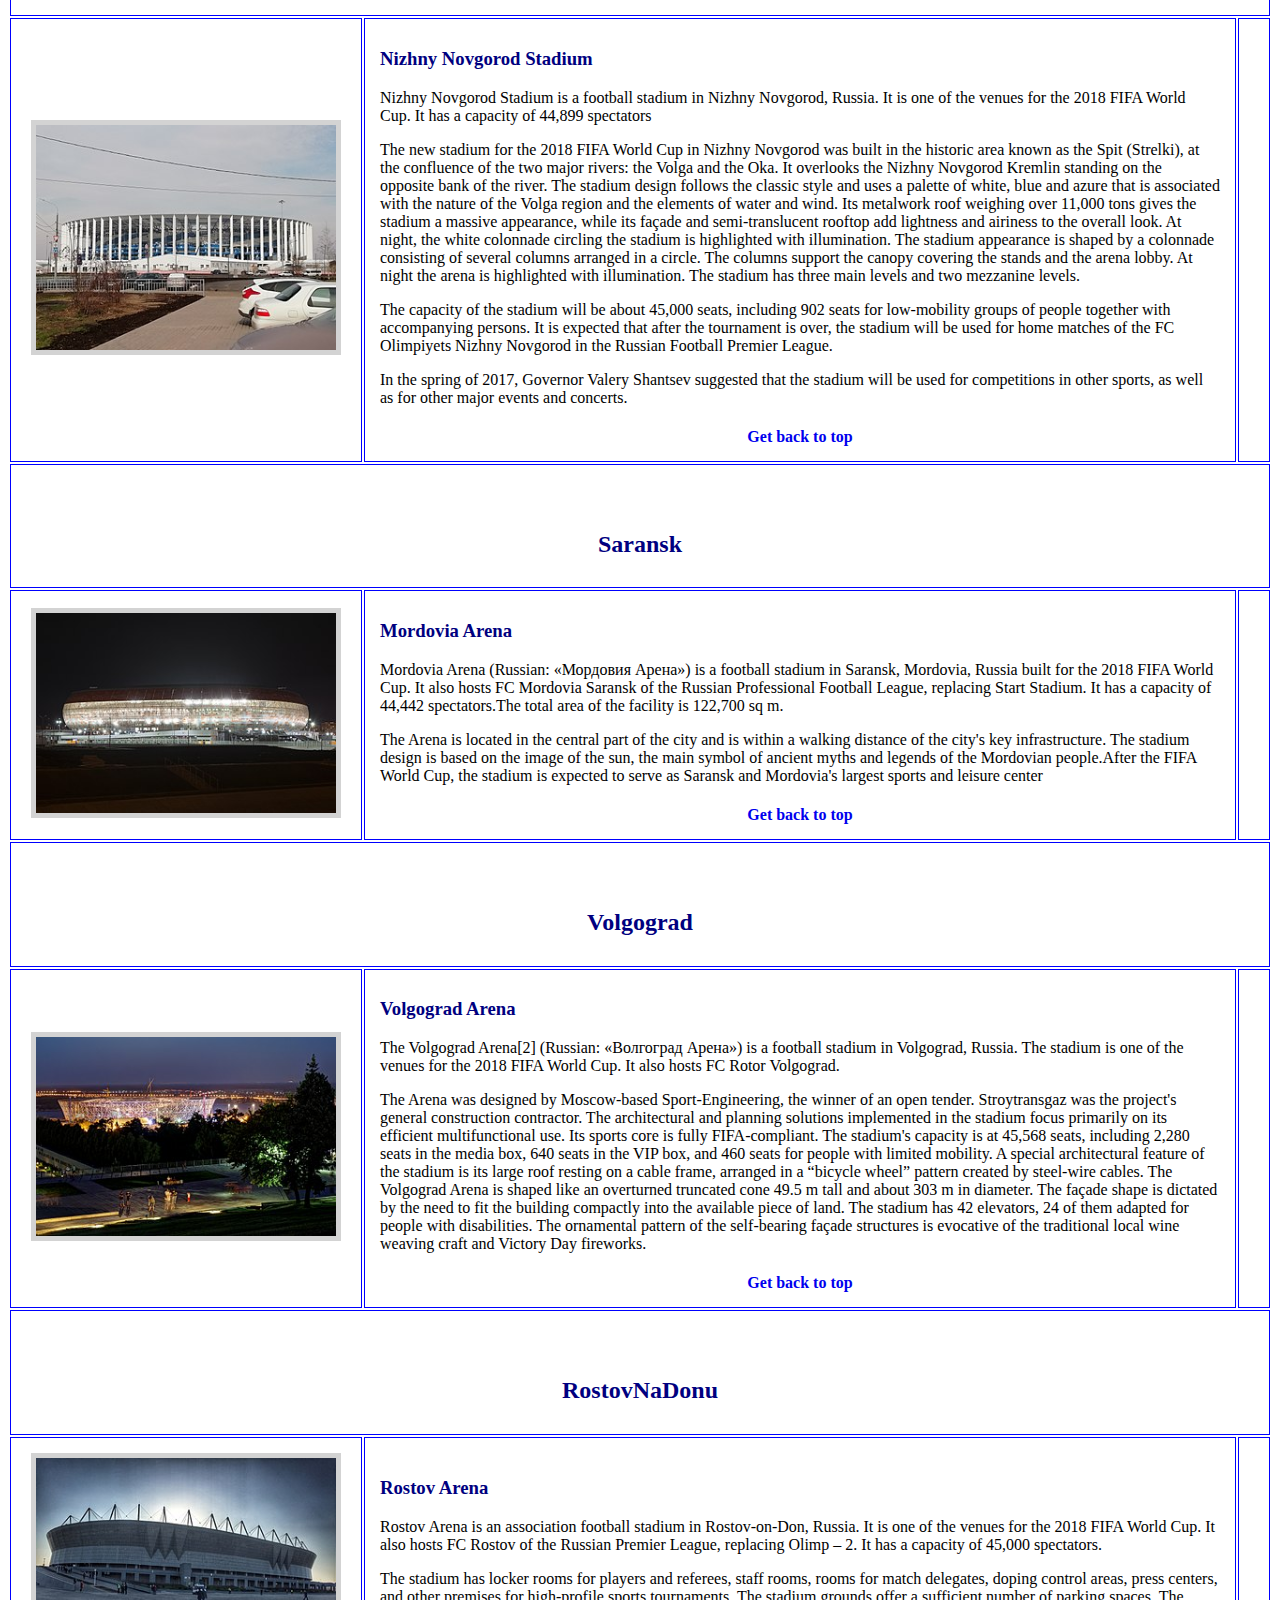
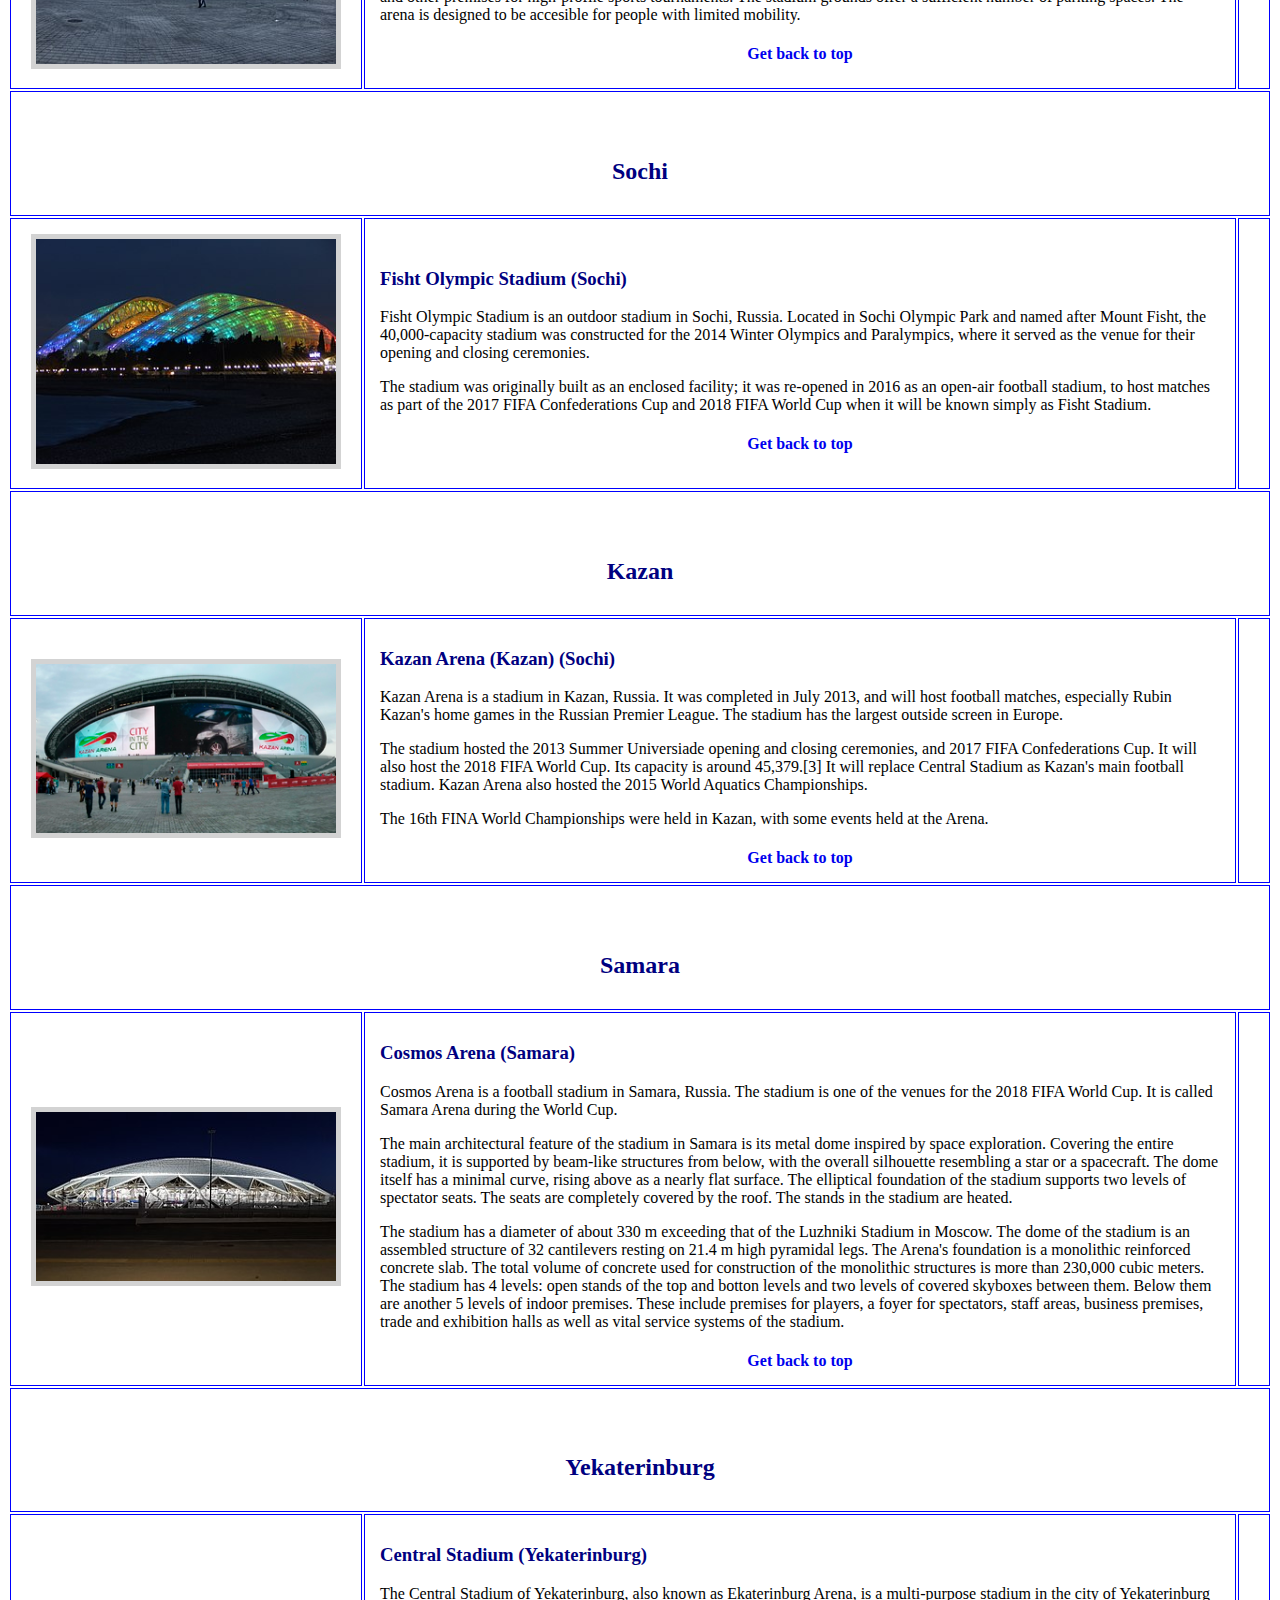
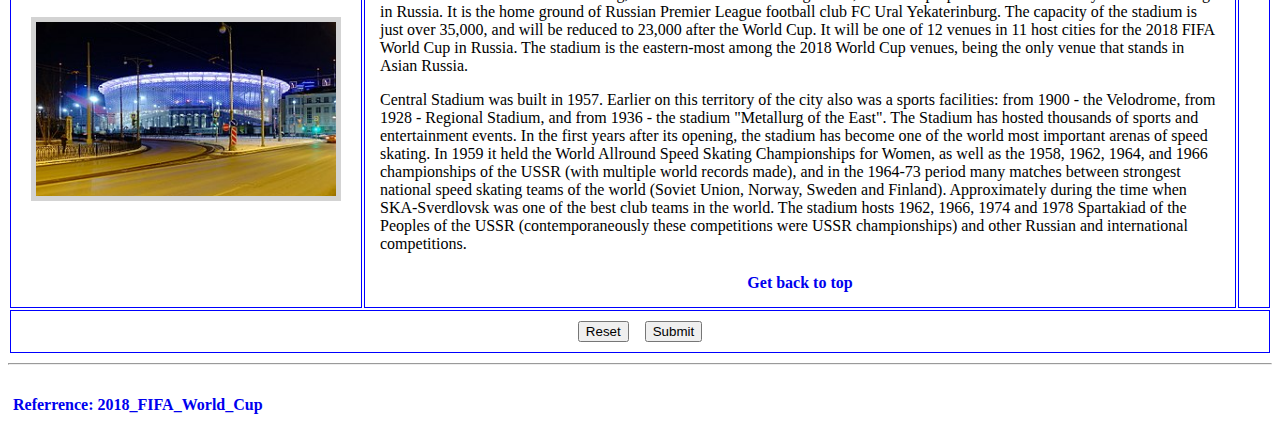
<file: Pages/PageLocations.htm>
<!DOCTYPE html>
<head>
<!-- By Alexey Zapromyotov, 1811688
     Desription: Image Maps for the Project
	   Date: June-July-2018              -->
<meta charset="UTF-8">
<title>Venues: Cities and Stadioms</title>
	<style id="mainStyle">
		td {
			padding: 10px 15px;
			border: 1px solid blue;
		}
		table {
			width: 100%;
		}
		#mapLocations {
			text-align: left;
		}
		.teamCamps {
			text-align: left;
			border: 0px solid;
		}
		h1 {
			color: red;
			padding: 10px 5px;
			text-align: center;
		}
		h3 {
			color: navy;
		}
		h2 {
			color: navy;			
			text-align: center;
		}
		h5 {
			color: darkgreen;
			text-align: center;
			background-color: silver;
			padding: 5px 20px;
		}
		h4 {
			text-align: center;
			color: navy;
			padding: 5px;
			margin: 0px;	
		}
		#left {
			width: 40%;
			height: 310px;
			float: left;
			vertical-align: center;
		}
		#right {
			width: 55%;
			height: 310px;
			float: left;
			vertical-align: center;
		}
		#mainImg {
			text-align: center;
			float: none;
		}
		.detailsImgs {
			width: 300px;
			padding: 5px;
			margin: 5px;
			background-color: lightgrey;
		}
		div {
			padding: 5px;
			vertical-align: center;	
		}
		#mapimg {
			width: 600px;
			padding: 5px;
			margin: 5px;
			background-color: lightgrey;
		}
	</style>
</head> 
	<body id="top">
		<div id="AboveheaderDiv"></div>
	 <form action="/action_page.php">
	 	<div id="headerDiv"></div>
		<h1> Stadiums of FIFA World Cup 2018</h1>
		<div id="mainImg">
		<table id="mapLocations">
			<tr>
				<td colspan="6">
				<h4>A total of twelve stadiums in eleven Russian cities have been built and renovated for the FIFA World Cup.</h4>
				</td>
			</tr>
			<tr>
				<td colspan="6" style="width: 40%; text-align: center;">
					<img id="mapimg" src="../Img/WCUP2018_RUS_MAP_Cities.jpg" alt="Venues" usemap="#Venues" />
					 <map name="Venues" id="Venues">
							<area shape="circle" coords="245,292,15" alt="Moscow" href="#Moscow" />
							<area shape="circle" coords="170,190,15" alt="SaintPetersburg" href="#SaintPetersburg" />
							<area shape="circle" coords="30,270,15" alt="Kaliningrad" href="#Kaliningrad" />				
							<area shape="circle" coords="325,285,15" alt="NizhnyNovgorod" href="#NizhnyNovgorod" />
							<area shape="circle" coords="342,330,15" alt="Saransk" href="#Saransk" />
							<area shape="circle" coords="335,452,15" alt="Volgograd" href="#Volgograd" />
							<area shape="circle" coords="265,485,15" alt="RostovNaDonu" href="#RostovNaDonu" />	
							<area shape="circle" coords="265,567,15" alt="Sochi" href="#Sochi" />
							<area shape="circle" coords="390,290,15" alt="Kazan" href="#Kazan" />
							<area shape="circle" coords="410,345,15" alt="Samara" href="#Samara" />
							<area shape="circle" coords="525,240,15" alt="Yekaterinburg" href="#Yekaterinburg" />		
					</map>					
				</td>
			</tr>
			<tr>
				<td>Kaliningrad: Kaliningrad Stadium. The first piles were driven into the ground in September 2015. On 11 April 2018 the new stadium hosted its first match.</td>
				<td>Kazan: Kazan Arena. The stadium was built for the 2013 Summer Universiade. It has since hosted the 2015 World Aquatics Championship and the 2017 FIFA Confederations Cup.</td>
				<td>Moscow: Luzhniki Stadium. The largest stadium in the country was closed for renovation in 2013. The stadium was commissioned in November 2017.</td>
				<td>Moscow: Spartak Stadium. The stadium is a home arena to its namesake FC Spartak Moscow. The stadium hosted its first match on 5 September 2014.</td>
				<td>Nizhny Novgorod: Nizhny Novgorod Stadium. The construction of the Nizhny Novgorod Stadium commenced in 2015. The project was completed in December 2017.</td>
				<td>Rostov-on-Don: Rostov Arena. The stadium is located on the left bank of the Don River. The stadium construction was completed on 22 December 2017.</td>
			</tr>
			<tr>
				<td>Saint Petersburg: Saint Petersburg Stadium. The stadium has hosted games of the 2017 FIFA Confederations Cup and will serve as a venue for the 2018 FIFA World Cup.</td>
				<td>Samara: Samara Arena. The construction officially started on 21 July 2014. The project was completed on 21 April 2018.</td>
				<td>Saransk: Mordovia Arena. The opening was rescheduled to 2017. The arena hosted its first match on 21 April 2018.</td>
				<td>Sochi: Fisht Stadium. The stadium hosted the opening and closing ceremonies of the 2014 Winter Olympics. Afterwards, it was renovated in preparation for the 2017 FIFA Confederations Cup and 2018 World Cup.</td>
				<td>Volgograd: Volgograd Arena. The main arena of Volgograd was built on the demolished Central Stadium site, at the foot of the Mamayev Kurgan memorial complex. The stadium was commissioned on 3 April 2018.</td>
				<td>Yekaterinburg: Ekaterinburg Arena. The Central Stadium of Yekaterinburg has been renovated for the FIFA World Cup (completed in December 2017). The arena's stands will have a capacity of 35,000 spectators.</td>				
			</tr>
		</table>
		<br />
		<table>
			<tr>
				<td colspan="4" class="teamCamps">
					<h4>Base camps will be used by the 32 national squads to stay and train before and during the World Cup tournament:</h4>
				</td>
			</tr>
				<tr>
				<td class="teamCamps">
					<ul>
						<li>Argentina: Bronnitsy, Moscow Oblast</li>
						<li>Australia: Kazan, Republic of Tatarstan</li>
						<li>Belgium: Krasnogorsky, Moscow Oblast</li>
						<li>Brazil: Sochi, Krasnodar Krai</li>
						<li>Colombia: Verkhneuslonsky, Tatarstan</li>
						<li>Costa Rica: Saint Petersburg</li>
						<li>Croatia: Roshchino, Leningrad Oblast</li>
						<li>Denmark: Anapa, Krasnodar Krai</li>
					</ul>					 
				</td>
				<td class="teamCamps"> 
					<ul>
						<li>Egypt: Grozny, Chechen Republic</li>
						<li>England: Repino, Saint Petersburg</li>
						<li>France: Istra, Moscow Oblast</li>
						<li>Germany: Moscow</li>
						<li>Iceland: Gelendzhik, Krasnodar Krai</li>
						<li>Iran: Bakovka, Moscow Oblast</li>
						<li>Japan: Kazan, Republic of Tatarstan</li>
						<li>Mexico: Khimki, Moscow Oblast</li>
					</ul>				 
				</td>
				<td class="teamCamps">
					<ul>
						<li>Morocco: Voronezh, Voronezh Oblast</li>
						<li>Nigeria: Yessentuki, Stavropol Krai</li>
						<li>Panama: Saransk, Republic of Mordovia</li>
						<li>Peru: Moscow</li>
						<li>Poland: Sochi, Krasnodar Krai</li>
						<li>Portugal: Ramenskoye, Moscow Oblast</li>
						<li>Russia: Khimki, Moscow Oblast</li>
						<li>Saudi Arabia: Saint Petersburg</li>
					</ul>
				</td>
				<td class="teamCamps">
					<ul>
						<li>Senegal: Kaluga, Kaluga Oblast</li>
						<li>Serbia: Svetlogorsk, Kaliningrad Oblast</li>
						<li>South Korea: Saint Petersburg</li>
						<li>Spain: Krasnodar, Krasnodar Krai</li>
						<li>Switzerland: Togliatti, Samara Oblast</li>
						<li>Sweden: Gelendzhik, Krasnodar Krai</li>
						<li>Tunisia: Pervomayskoye, Moscow Oblast</li>
						<li>Uruguay: Bor, Nizhny Novgorod Oblast</li>
					</ul>
				</td>
			</tr>
		</table>
		</div>
		<hr />	<br />
	<table>
				<tr>
					<td colspan="3" id="Moscow"><br /><br /><h2>Moscow</h2></td>
				</tr>
				<tr>
					<td>
						<a href="https://en.wikipedia.org/wiki/Luzhniki_Stadium" target="_blank">
						<img src="../Img/Msk_Luzhniky.jpg" class="detailsImgs" alt="Moscow Luzhniki" /></a>
					</td>
					<td><h3> Luzhniki Stadium </h3>
						<p>
						Luzhniki Stadium is the national stadium of Russia, located in its capital city, Moscow. Its total seating capacity of 81,000 makes it the largest football stadium in Russia and one of the largest stadiums in Europe. The stadium is a part of the Luzhniki Olympic Complex, and is located in Khamovniki District of the Central Administrative Okrug of Moscow city. The name Luzhniki derives from the flood meadows in the bend of Moskva River where the stadium was built, translating roughly as "The Meadows".</p>
						<p>Luzhniki was the main stadium of the 1980 Olympic games, hosting the opening and closing ceremonies, as well as some of the competitions, including the final of the football tournament. A UEFA Category 4 stadium, Luzhniki hosted UEFA Cup Final in 1999 and UEFA Champions League Final in 2008. The stadium also hosted such events as 1973 Summer Universiade and 2013 World Championships in Athletics. It was named the main stadium of 2018 FIFA World Cup and will host 7 matches of the tournament, including the final.</p>
						<br />											
					</td>
					<td>
					</td>
				</tr>
				<tr>
					<td>
						<a href="https://en.wikipedia.org/wiki/Otkritie_Arena"  target="_blank"> 
							<img src="../Img/Msk_Otkrytie.jpg" class="detailsImgs" alt="Moscow Otkrytie" /></a>
					</td>
					<td><h3> Otkritie Arena </h3>
						<p>
							Otkritie Arena is a multi-purpose stadium in Moscow, Russia. The venue is used mostly for football matches, hosting the home matches of Spartak Moscow and occasionally the Russian national team. It will be called Spartak Stadium during the 2017 FIFA Confederations Cup and 2018 FIFA World Cup. The stadium is designed with a capacity of 45,360 people. 
						</p>
						<h4><a href="#top">Get back to top</a></h4>
					</td>
					<td>
					</td>			
				</tr>
				<tr>
					<td colspan="3" id="SaintPetersburg"><br /><br /><h2>Saint Petersburg</h2></td>
				</tr>
				<tr>
					<td>
						<a href="https://en.wikipedia.org/wiki/Krestovsky_Stadium" target="_blank">
							<img src="../Img/Spb_Krestovsky-Arena.jpg" class="detailsImgs" alt="Spb Krestovsky Stadium" /></a>
					</td>
					<td><h3>Krestovsky Stadium (Saint Petersburg Stadium)</h3>
						<p>	Krestovsky Stadium, officially Saint Petersburg Stadium, also called Zenit Arena, is a retractable roof stadium in the western portion of Krestovsky Island in Saint Petersburg, Russia, which serves as home for FC Zenit Saint Petersburg. The stadium was opened in 2017 for the FIFA Confederations Cup. Initially, it was planned to be completed by December 2008, which was changed to late 2011 and changed again numerous times until it was scheduled to open in 2017. As of May 2017, the stadium was 518% late and 548% over budget. The stadium has a capacity of 67,000 people. It is called Saint Petersburg Stadium during the 2017 FIFA Confederations Cup and 2018 FIFA World Cup!
						</p>
						<h4><a href="#top">Get back to top</a></h4>						
					</td>
					<td>
					</td>			
				</tr>
				<tr>
					<td colspan="3" id="Kaliningrad"><br /><br /><h2>Kaliningrad</h2></td>
				</tr>
				<tr>
					<td>
						<a href="https://en.wikipedia.org/wiki/Kaliningrad_Stadium" target="_blank">
						<img src="../Img/Kaliningrad_stadium.jpg" class="detailsImgs" alt="Kaliningrad" /></a>
					</td>
					<td><h3>Kaliningrad Stadium (Stadion  Kaliningrad)</h3>
						<p>	Kaliningrad Stadium, also called Arena Baltika, is a football stadium on Oktyabrsky Island, Kaliningrad, Russia, which will host four games of the 2018 FIFA World Cup. It will also host FC Baltika Kaliningrad of the Russian Football National League, replacing Baltika Stadium.</p>
						<p> This is a two-tier stadium, equipped with ultramodern security systems and CCTV. Its project is based on the concept of the Allianz Arena, which hosted matches of the 2006 World Cup in Germany. The project cost is planned around 11 billion rubles but ended up costing much more than that. The first match was played on 11 April 2018. The stadium, following the 2018 World Cup, will turn into 25,000 seating capacity, and part of the roof will be retracted.
						</p>
						<h4><a href="#top">Get back to top</a></h4>
					</td>
					<td>
					</td>								
				</tr>
				<tr>
					<td colspan="3" id="NizhnyNovgorod"><br /><br /><h2>Nizhny Novgorod</h2></td>
				</tr>
				<tr>
					<td>
						<a href="https://en.wikipedia.org/wiki/Nizhny_Novgorod_Stadium" target="_blank">
						<img src="../Img/Nizhny_Novgorod_Stadium.jpg" class="detailsImgs" alt="Nizhny Novgorod" /></a>
					</td>
					<td><h3>Nizhny Novgorod Stadium</h3>
						<p>	Nizhny Novgorod Stadium is a football stadium in Nizhny Novgorod, Russia. It is one of the venues for the 2018 FIFA World Cup. It has a capacity of 44,899 spectators</p>
						<p> The new stadium for the 2018 FIFA World Cup in Nizhny Novgorod was built in the historic area known as the Spit (Strelki), at the confluence of the two major rivers: the Volga and the Oka. It overlooks the Nizhny Novgorod Kremlin standing on the opposite bank of the river. The stadium design follows the classic style and uses a palette of white, blue and azure that is associated with the nature of the Volga region and the elements of water and wind. Its metalwork roof weighing over 11,000 tons gives the stadium a massive appearance, while its façade and semi-translucent rooftop add lightness and airiness to the overall look. At night, the white colonnade circling the stadium is highlighted with illumination. The stadium appearance is shaped by a colonnade consisting of several columns arranged in a circle. The columns support the canopy covering the stands and the arena lobby. At night the arena is highlighted with illumination. The stadium has three main levels and two mezzanine levels.</p>
						<p>The capacity of the stadium will be about 45,000 seats, including 902 seats for low-mobility groups of people together with accompanying persons. It is expected that after the tournament is over, the stadium will be used for home matches of the FC Olimpiyets Nizhny Novgorod in the Russian Football Premier League.</p>
						<p> In the spring of 2017, Governor Valery Shantsev suggested that the stadium will be used for competitions in other sports, as well as for other major events and concerts.
						</p>
						<h4><a href="#top">Get back to top</a></h4>
					</td>
					<td>
					</td>								
				</tr>
				<tr>
					<td colspan="3" id="Saransk"><br /><br /><h2>Saransk</h2></td>
				</tr>
				<tr>
					<td>
					<a href="https://en.wikipedia.org/wiki/Mordovia_Arena" target="_blank">
						<img src="../Img/Saransk_Mordovia_Arena.jpg" class="detailsImgs" alt="Saransk_Mordovia_Arena" /></a>
					</td>
					<td><h3>Mordovia Arena</h3>
						<p> Mordovia Arena (Russian: «Мордовия Арена») is a football stadium in Saransk, Mordovia, Russia built for the 2018 FIFA World Cup. It also hosts FC Mordovia Saransk of the Russian Professional Football League, replacing Start Stadium. It has a capacity of 44,442 spectators.The total area of the facility is 122,700 sq m.</p>
						<p> The Arena is located in the central part of the city and is within a walking distance of the city's key infrastructure. The stadium design is based on the image of the sun, the main symbol of ancient myths and legends of the Mordovian people.After the FIFA World Cup, the stadium is expected to serve as Saransk and Mordovia's largest sports and leisure center</p>
						<h4><a href="#top">Get back to top</a></h4>
					</td>
					<td>
					</td>								
				</tr>
				<tr>
					<td colspan="3" id="Volgograd"><br /><br /><h2>Volgograd</h2></td>
				</tr>
				<tr>
					<td>
						<a href="https://en.wikipedia.org/wiki/Volgograd_Arena" target="_blank">
						<img src="../Img/Volgograd_Stadium.jpg" class="detailsImgs" alt="Volgograd Arena" /></a>
					</td>
					<td><h3>Volgograd Arena</h3>
						<p> The Volgograd Arena[2] (Russian: «Волгоград Арена») is a football stadium in Volgograd, Russia. The stadium is one of the venues for the 2018 FIFA World Cup. It also hosts FC Rotor Volgograd.</p>
						<p>	The Arena was designed by Moscow-based Sport-Engineering, the winner of an open tender. Stroytransgaz was the project's general construction contractor. The architectural and planning solutions implemented in the stadium focus primarily on its efficient multifunctional use. Its sports core is fully FIFA-compliant. The stadium's capacity is at 45,568 seats, including 2,280 seats in the media box, 640 seats in the VIP box, and 460 seats for people with limited mobility. A special architectural feature of the stadium is its large roof resting on a cable frame, arranged in a “bicycle wheel” pattern created by steel-wire cables. The Volgograd Arena is shaped like an overturned truncated cone 49.5 m tall and about 303 m in diameter. The façade shape is dictated by the need to fit the building compactly into the available piece of land. The stadium has 42 elevators, 24 of them adapted for people with disabilities. The ornamental pattern of the self-bearing façade structures is evocative of the traditional local wine weaving craft and Victory Day fireworks.
						</p>
						<h4><a href="#top">Get back to top</a></h4>
					</td>
					<td>
					</td>								
				</tr>
				<tr>
					<td colspan="3" id="RostovNaDonu"><br /><br /><h2>RostovNaDonu</h2></td>
				</tr>
				<tr>
					<td>
						<a href="https://en.wikipedia.org/wiki/Rostov_Arena" target="_blank">
						<img src="../Img/Rostov-Arens.jpg" class="detailsImgs" alt="Rostov-Na-Donu" /></a>
					</td>
					<td><h3>Rostov Arena</h3>
						<p> Rostov Arena is an association football stadium in Rostov-on-Don, Russia. It is one of the venues for the 2018 FIFA World Cup. It also hosts FC Rostov of the Russian Premier League, replacing Olimp – 2. It has a capacity of 45,000 spectators.</p>
						<p>	The stadium has locker rooms for players and referees, staff rooms, rooms for match delegates, doping control areas, press centers, and other premises for high-profile sports tournaments. The stadium grounds offer a sufficient number of parking spaces. The arena is designed to be accesible for people with limited mobility.</p>
						<h4><a href="#top">Get back to top</a></h4>
					</td>
					<td>
					</td>	
				</tr>
				<tr>
					<td colspan="3" id="Sochi"><br /><br /><h2>Sochi</h2></td>
				</tr>
				<tr>
					<td>
						<a href="https://en.wikipedia.org/wiki/Fisht_Olympic_Stadium" target="_blank">
						<img src="../Img/Fisht_Stadium.jpg" class="detailsImgs" alt="Sochi Stadium" /></a>
					</td>
					<td><h3>Fisht Olympic Stadium (Sochi)</h3>
						<p> Fisht Olympic Stadium is an outdoor stadium in Sochi, Russia. Located in Sochi Olympic Park and named after Mount Fisht, the 40,000-capacity stadium was constructed for the 2014 Winter Olympics and Paralympics, where it served as the venue for their opening and closing ceremonies.</p>
						<p> The stadium was originally built as an enclosed facility; it was re-opened in 2016 as an open-air football stadium, to host matches as part of the 2017 FIFA Confederations Cup and 2018 FIFA World Cup when it will be known simply as Fisht Stadium.</p>
						<h4><a href="#top">Get back to top</a></h4>
					</td>
					<td>
					</td>								
				</tr>
				<tr>
					<td colspan="3" id="Kazan"><br /><br /><h2>Kazan</h2></td>
				</tr>
				<tr>
					<td>
						<a href="https://en.wikipedia.org/wiki/Kazan_Arena" target="_blank">
						<img src="../Img/RubinKazanNewStadium.png" class="detailsImgs" alt="Kazan Stadium" /></a>
					</td>
					<td><h3>Kazan Arena (Kazan) (Sochi)</h3>
						<p> Kazan Arena is a stadium in Kazan, Russia. It was completed in July 2013, and will host football matches, especially Rubin Kazan's home games in the Russian Premier League. The stadium has the largest outside screen in Europe.</p>
						<p> The stadium hosted the 2013 Summer Universiade opening and closing ceremonies, and 2017 FIFA Confederations Cup. It will also host the 2018 FIFA World Cup. Its capacity is around 45,379.[3] It will replace Central Stadium as Kazan's main football stadium. Kazan Arena also hosted the 2015 World Aquatics Championships.</p>
						<p>The 16th FINA World Championships were held in Kazan, with some events held at the Arena.</p>
						<h4><a href="#top">Get back to top</a></h4>
					</td>
					<td>
					</td>								
				</tr>
				<tr>
					<td colspan="3" id="Samara"><br /><br /><h2>Samara</h2></td>
				</tr>
				<tr>
					<td>
					<a href="https://en.wikipedia.org/wiki/Cosmos_Arena" target="_blank">
					<img src="../Img/Samara_Arena.jpg" class="detailsImgs" alt="Cosmos Arena Samara" /></a>
					</td>
					<td><h3>Cosmos Arena (Samara)</h3>
						<p> Cosmos Arena is a football stadium in Samara, Russia. The stadium is one of the venues for the 2018 FIFA World Cup. It is called Samara Arena during the World Cup.</p>
						<p>	The main architectural feature of the stadium in Samara is its metal dome inspired by space exploration. Covering the entire stadium, it is supported by beam-like structures from below, with the overall silhouette resembling a star or a spacecraft. The dome itself has a minimal curve, rising above as a nearly flat surface. The elliptical foundation of the stadium supports two levels of spectator seats. The seats are completely covered by the roof. The stands in the stadium are heated.</p> 
						<p>The stadium has a diameter of about 330 m exceeding that of the Luzhniki Stadium in Moscow. The dome of the stadium is an assembled structure of 32 cantilevers resting on 21.4 m high pyramidal legs. The Arena's foundation is a monolithic reinforced concrete slab. The total volume of concrete used for construction of the monolithic structures is more than 230,000 cubic meters. The stadium has 4 levels: open stands of the top and botton levels and two levels of covered skyboxes between them. Below them are another 5 levels of indoor premises. These include premises for players, a foyer for spectators, staff areas, business premises, trade and exhibition halls as well as vital service systems of the stadium.</p>
						<h4><a href="#top">Get back to top</a></h4>
					</td>
					<td>
					</td>								
				</tr>
				<tr>
					<td colspan="3" id="Yekaterinburg"><br /><br /><h2>Yekaterinburg</h2></td>
				</tr>
				<tr>
					<td>
					<a href="https://en.wikipedia.org/wiki/Central_Stadium_(Yekaterinburg)" target="_blank">
					<img src="../Img/Ekaterinburg_arena.jpg" class="detailsImgs" alt="Yekaterinburg Arena" /></a>
					</td>
					<td><h3>Central Stadium (Yekaterinburg)</h3>
						<p> The Central Stadium of Yekaterinburg, also known as Ekaterinburg Arena, is a multi-purpose stadium in the city of Yekaterinburg in Russia. It is the home ground of Russian Premier League football club FC Ural Yekaterinburg. The capacity of the stadium is just over 35,000, and will be reduced to 23,000 after the World Cup. It will be one of 12 venues in 11 host cities for the 2018 FIFA World Cup in Russia. The stadium is the eastern-most among the 2018 World Cup venues, being the only venue that stands in Asian Russia.</p>
						<p>	Central Stadium was built in 1957. Earlier on this territory of the city also was a sports facilities: from 1900 - the Velodrome, from 1928 - Regional Stadium, and from 1936 - the stadium "Metallurg of the East". The Stadium has hosted thousands of sports and entertainment events. In the first years after its opening, the stadium has become one of the world most important arenas of speed skating. In 1959 it held the World Allround Speed Skating Championships for Women, as well as the 1958, 1962, 1964, and 1966 championships of the USSR (with multiple world records made), and in the 1964-73 period many matches between strongest national speed skating teams of the world (Soviet Union, Norway, Sweden and Finland). Approximately during the time when SKA-Sverdlovsk was one of the best club teams in the world. The stadium hosts 1962, 1966, 1974 and 1978 Spartakiad of the Peoples of the USSR (contemporaneously these competitions were USSR championships) and other Russian and international competitions.</p>
						<h4><a href="#top">Get back to top</a></h4>
					</td>
					<td>
					</td>								
				</tr>
				<tr>
					<td colspan="3" style="text-align: center;">
					<input type="reset" value="Reset">&nbsp;&nbsp;&nbsp;
					<input type="submit" value="Submit"></td>
				</tr>
			</table>		
		<hr /><br />	
		<div>
			<a href="https://en.wikipedia.org/wiki/2018_FIFA_World_Cup#Venues" target="_blan">Referrence: 2018_FIFA_World_Cup</a>
		</div>
	</form>	
	</body> 
	<script type="text/javascript" src="../JS/topmenu.js"></script>
</html>
</file>
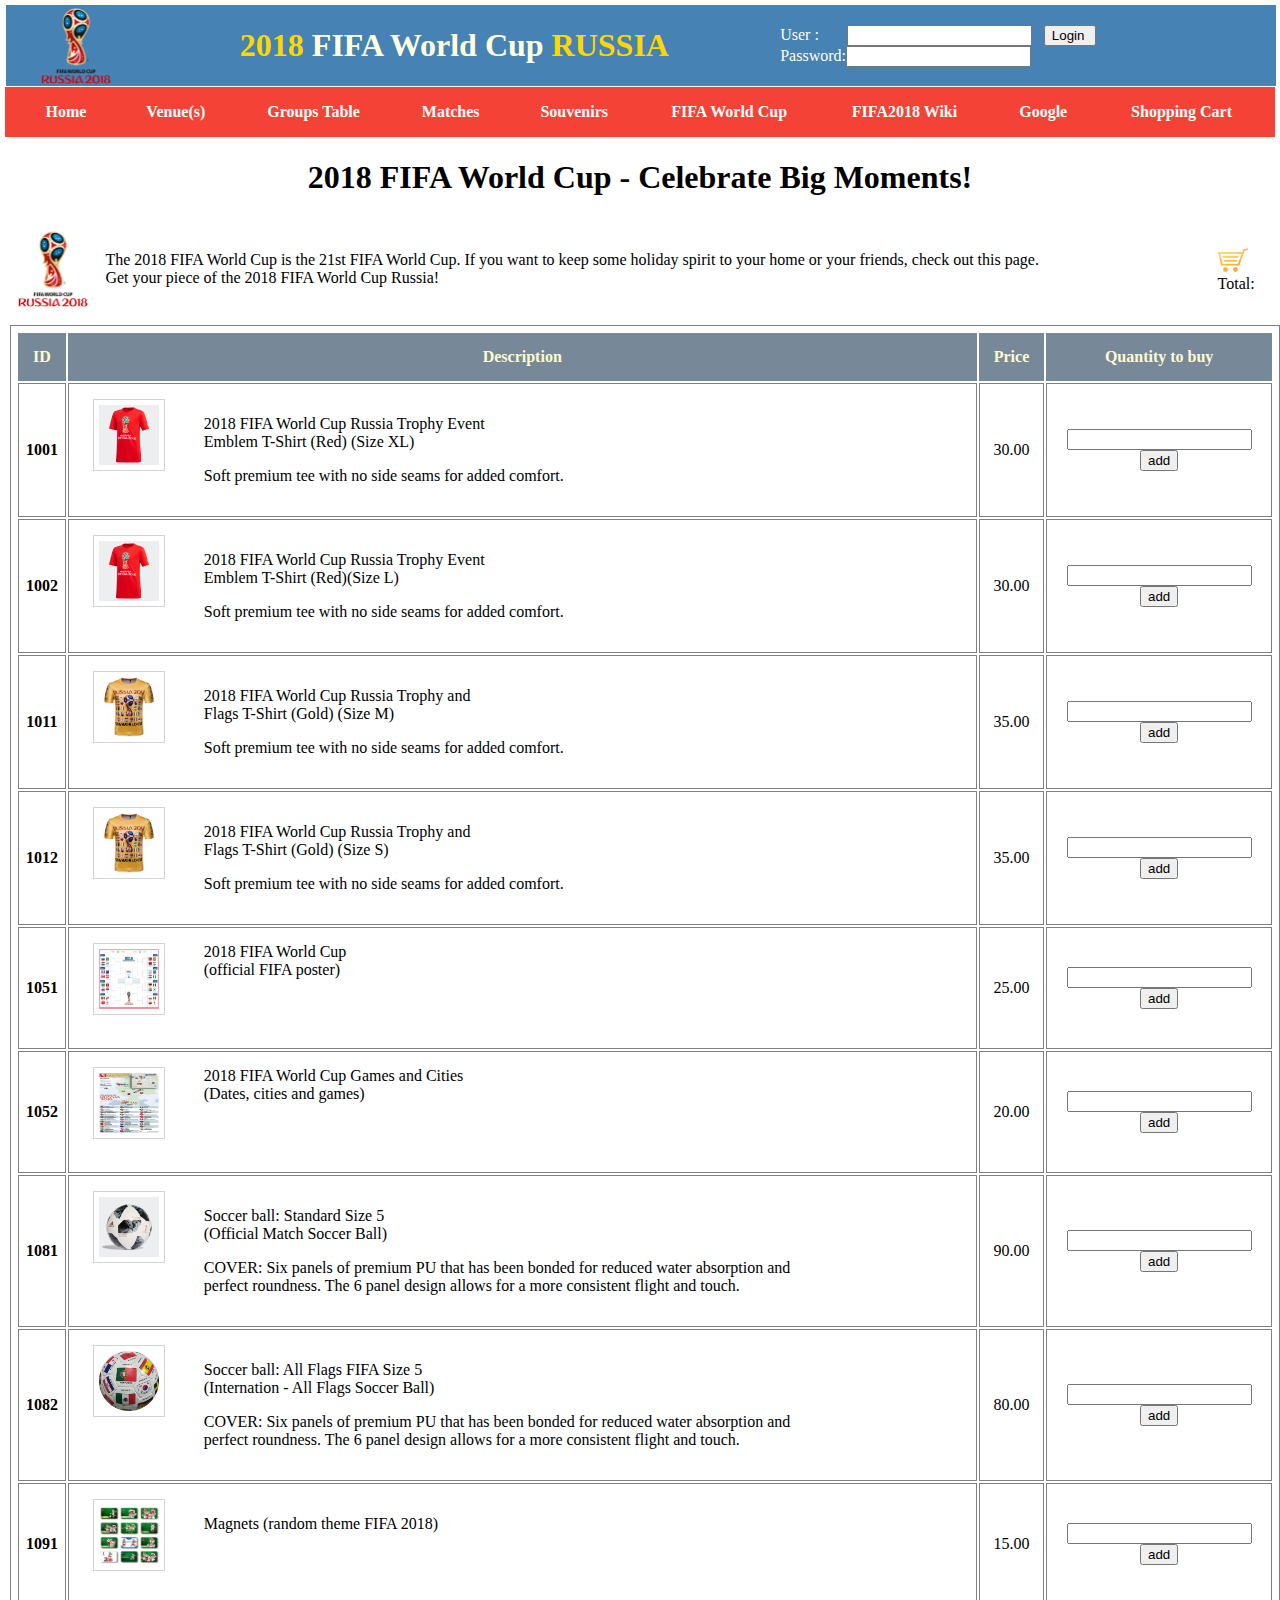
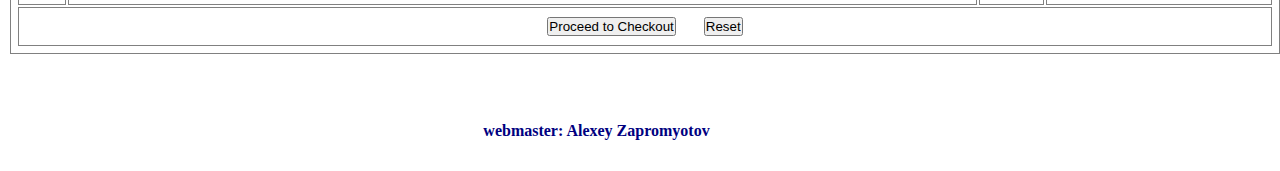
<file: Pages/PageSouvenirs.htm>
<!DOCTYPE html PUBLIC "-//W3C//DTD XHTML 1.0 Transitional//EN"
"http://www.w3.org/TR/xhtml1/DTD/xhtml1-transitional.dtd">

<html xmlns="http://www.w3.org/1999/xhtml">
<head>
<!-- By Alexey Zapromyotov, 1811688
     Desription: Souvenirs Page for the Project
	   Date: June-July-2018              -->
<title>Souvenirs</title><meta http-equiv="Content-Type" content="text/html; charset=utf-8"/>
<style type="text/css" id="mainStyle">
h4 {
	text-align: center;
	color: navy;
}
	#detailsTournament {
		text-align: center;
		padding: 5px;
	}
	.rCol {
		width: 40%;
		text-align: right;
		padding: 0px 5px;
	}
	.lCol {
		width: 60%;
		text-align: left;
		padding: 0px 5px;
	}
	 #logoImg {
        width: 100px;
       }
    #centerDiv {
    	width: 100%;
    	float: none;
    }
    #headerDiv {
    	width: 100%;
    	float: none;
    }
    #footerDiv {
    	width: 90%;
    	float: none;
    	padding: 5px 20px;
    }
    .footerImg {
    		text-align: center;
    		width: 200px;
			padding: 10px;
    }
    #HeadPageTbl {
    	width: 100%;
    	padding: 10px;
    }

    #goodsTbl {
    	width: 100%;
    	border: 1px solid grey;
    	margin: 5px;
    	padding: 5px;
			text-align: center;
    }
    #goodsTbl td {
    	
    	border: 1px solid grey;
    	margin: 0px;
    	padding: 5px;

    }
    #goodsTbl th{
    	background-color: #778899;
    	color: #FFFACD;
    	text-align: center;
    	margin: 0px;
    	padding: 15px;
    	border: 0px solid #778899;
    	vertical-align: bottom;
    }
    td.alignCtbl {
    	text-align: center;
    	margin: 25px;
    	padding: 25px;
    }
    img.goodsPreview {

    	height: 60px;
    	width: 60px;
    	border: 1px solid lightgrey;
    	margin: 5px;
    	padding: 5px;
    	text-align: center;
    }
			.zoom {
			padding: 5px;
			transition: transform .2s; /* Animation */
			width: 100px;
			height: 100px;
			margin: 0 auto;
			float: left;
		}

		.zoom:hover {
			transform: scale(1.5); /* (150% zoom - Note: if the zoom is too large, it will go outside of the viewport) */
		}
		.goodsDesc {
			width: 70%; 
			float: left; 
			text-align: left; 
			vertical-align: middle;
			padding: 10px 10px 10px 20px;
		}
		.idRow {
			width: 10px;
			text-align: center;
			font-weight: bold;
		}
		#basketTbl {
			width: 50%;
			border: 1px solid lightgrey;
		}
		#basketTbl td {
			margin: 0px;
			padding: 5px;
			border: 1px solid lightgrey;
		}
	#basketDiv {
		display: none;
	}
</style>
</head>
<body class="bkgrndPage">
<div id="AboveheaderDiv"></div>
<div id="headerDiv">
</div>
<h1 align="center" width="90%" id="topMenuH1"> 2018 FIFA World Cup - Celebrate Big Moments!</h1>
<table id="HeadPageTbl"> 
	<tr>
		<td colspan="2">
			<img src="../Img/2018_FIFA_WorldCup.png" id="logoImg" />
		</td>
		<td colspan="3">
			<div class="divHeadPage">
				<p>	The 2018 FIFA World Cup is the 21st FIFA World Cup.
					If you want to keep some holiday spirit to your home or your friends, check out this page.
					<br />Get your piece of the 2018 FIFA World Cup Russia!
				</p>
			</div>
		</td>
		<td colspan="2">
			<a href="#basketDiv">
			<img src="../Img/shop_cart_small.png" id="ShopCartImg" style="width: 30px; height: 30px" onClick="location.href='../Pages/PageCheckOut.htm';" />
			</a>
			<div id="showTotalTop">Total:</div>
		</td>
	</tr>
</table>
<form action="../Pages/PageCheckOut.htm">
<table id="goodsTbl">
	<tr>
		<th class="idRow">ID</th>
		<th>Description</th>
		<th>Price</th>
		<th>Quantity to buy</th>
	</tr>
	<tr>
		<td class="idRow">1001</td>
		<td class="alignCtbl">
		<div class="zoom" >
			<img src="../Img/item-1001.jpg" alt="t-Shirt-Red1" id="t-Shirt-Red-XL" class="goodsPreview" />
		</div>
		<div class="goodsDesc"><p>2018 FIFA World Cup Russia Trophy Event <br />Emblem T-Shirt (Red) (Size XL)</p>
		<p>Soft premium tee with no side seams for added comfort.</p>
		</div>
		</td>
		<td>30.00</td>
		<td class="alignCtbl">
			<input type="number" class="goodsQty" id="goodsQty_1001">
			<input type="button" name="add" value="add" onclick="USR_addToBasket('1001','T-Shirt_Red-XL','30.00')">
		</td>
	</tr>
	<tr>
		<td class="idRow">1002</td>
		<td class="alignCtbl">
		<div class="zoom">
			<img src="../Img/item-1002.jpg" alt="t-Shirt-Red1" id="t-Shirt-Red-L" class="goodsPreview" />
		</div>	
		<div class="goodsDesc"><p>2018 FIFA World Cup Russia Trophy Event <br />Emblem T-Shirt (Red)(Size L)</p>
		<p>Soft premium tee with no side seams for added comfort.</p>
		</div>
		</td>
		<td>30.00</td>
		<td class="alignCtbl">
			<input type="number" class="goodsQty" id="goodsQty_1002">
			<input type="button" name="add" value="add" onclick="USR_addToBasket('1002','T-Shirt_Red-L','30.00')">
		</td>
	</tr>
	<tr>
		<td class="idRow">1011</td>
		<td class="alignCtbl">
		<div class="zoom">
			<img src="../Img/item-1011.jpg" alt="t-Shirt-Gold-M" id="t-Shirt-Gold-M" class="goodsPreview" />
		</div>
		<div class="goodsDesc"><p>2018 FIFA World Cup Russia Trophy and<br /> Flags T-Shirt (Gold) (Size M)</p>
		<p>Soft premium tee with no side seams for added comfort.</p></div>
		</td>
		<td>35.00</td>
		<td class="alignCtbl">
			<input type="number" class="goodsQty" id="goodsQty_1011">
			<input type="button" name="add" value="add" onclick="USR_addToBasket('1011','T-Shirt_Gold-M','35.00')">
		</td>
	</tr>
	<tr>
		<td class="idRow">1012</td>
		<td class="alignCtbl">
		<div class="zoom">
			<img src="../Img/item-1012.jpg" alt="t-Shirt-Gold-S" id="t-Shirt-Gold-S" class="goodsPreview" />
		</div>
		<div class="goodsDesc"><p>2018 FIFA World Cup Russia Trophy and<br /> Flags T-Shirt (Gold) (Size S)</p>
		<p>Soft premium tee with no side seams for added comfort.</p></div>
		</td>
		<td>35.00</td>
		<td class="alignCtbl">
			<input type="number" class="goodsQty" id="goodsQty_1012">
			<input type="button" name="add" value="add" onclick="USR_addToBasket('1012','T-Shirt_Gold-S','35.00')">
		</td>
	</tr>
	<tr>
		<td class="idRow">1051</td>
		<td class="alignCtbl">
			<div class="zoom">
				<img src="../Img/item-1051.jpg" alt="FIFA_WorldCup_Basket" id="WorldCup_Basket" class="goodsPreview" />
			</div>
			<div class="goodsDesc">2018 FIFA World Cup<br />(official FIFA poster)</div>
		</td>
		<td>25.00</td>
		<td class="alignCtbl">
			<input type="number" class="goodsQty" id="goodsQty_1051">
			<input type="button" name="add" value="add" onclick="USR_addToBasket('1051','WorldCup_Poster','25.00')">
		</td>
	</tr>
	<tr>
		<td class="idRow">1052</td>
		<td class="alignCtbl">
			<div class="zoom">
				<img src="../Img/item-1052.jpg" alt="Cities_Matches" id="Cities_Matches" class="goodsPreview" />
			</div>
			<div class="goodsDesc">2018 FIFA World Cup Games and Cities<br />(Dates, cities and games)</div>
		</td>
		<td>20.00</td>
		<td class="alignCtbl">
			<input type="number" class="goodsQty" id="goodsQty_1052">
			<input type="button" name="add" value="add" onclick="USR_addToBasket('1052','Cities_Matches_Poster','20.00')">
		</td>
	</tr>
	<tr>
		<td class="idRow">1081</td>
		<td class="alignCtbl">
		<div class="zoom">
			<img src="../Img/item-1081.jpg" alt="SoccerBall_Size5" id="Soccer_Ball_Size5" class="goodsPreview" />
		</div>
		<div class="goodsDesc"><p>Soccer ball: Standard Size 5 <br />(Official Match Soccer Ball)</p>
			<p>COVER: Six panels of premium PU that has been bonded for reduced water absorption and perfect roundness. The 6 panel design allows for a more consistent flight and touch.</p>
		</div>
		</td>
		<td>90.00</td>
		<td class="alignCtbl">
			<input type="number" class="goodsQty" id="goodsQty_1081">
			<input type="button" name="add" value="add" onclick="USR_addToBasket('1081','SoccerBall_Size5','120.00')">
		</td>
	</tr>
	<tr>
		<td class="idRow">1082</td>
		<td class="alignCtbl">
		<div class="zoom">
			<img src="../Img/item-1082.jpg" alt="AllFlags_SoccerBall_S5" id="AllFlags_SoccerBall_S5" class="goodsPreview" />
		</div>
		<div class="goodsDesc"><p>Soccer ball: All Flags FIFA Size 5 <br />(Internation - All Flags Soccer Ball)</p>
			<p>COVER: Six panels of premium PU that has been bonded for reduced water absorption and perfect roundness. The 6 panel design allows for a more consistent flight and touch.</p>
		</div>
		</td>
		<td>80.00</td>
		<td class="alignCtbl">
			<input type="number" class="goodsQty" id="goodsQty_1082">
			<input type="button" name="add" value="add" onclick="USR_addToBasket('1082','AllFlags_SoccerBall_S5','110.00')">
		</td>
	</tr>
	<tr>
		<td class="idRow">1091</td>
		<td class="alignCtbl">
		<div class="zoom">
			<img src="../Img/item-1091.jpg" alt="FIFA2018-Magnets" id="Various_Magnets" class="goodsPreview" />
		</div>
		<div class="goodsDesc"><p>Magnets (random theme FIFA 2018)</p></div>
		</td>
		<td>15.00</td>
		<td class="alignCtbl">
			<input type="number" class="goodsQty" id="goodsQty_1091">
			<input type="button" name="add" value="add" onclick="USR_addToBasket('1091','Various_Magnets','15.00')">
		</td>
	</tr>
	<tr>
		<td colspan="4" style="text-align: center;">
        <input type="submit" value="Proceed to Checkout" style="padding: 0px; margin: 4px;">
        &nbsp;&nbsp;&nbsp;
        <input type="reset" style="padding: 0px; margin: 4px;" onclick="USR_funcReset();">
      </td>
	</tr>
</table>
</form>
	<div id="basketDiv">
		<table id="basketTbl">
			<tr>
				<td>ID:</td><td>Qty:</td><td>Price:</td>
			</tr>
		</table>
	</div>
	<div id="totalSumDiv"></div>

<br /><br />
<div id="footerDiv">
	<h4> webmaster: Alexey Zapromyotov </h4>
</div>
</body>
<script type="text/javascript" src="../JS/topmenu.js"></script>
</html>


<!-- This is a part of <style> for image

	-->
</file>
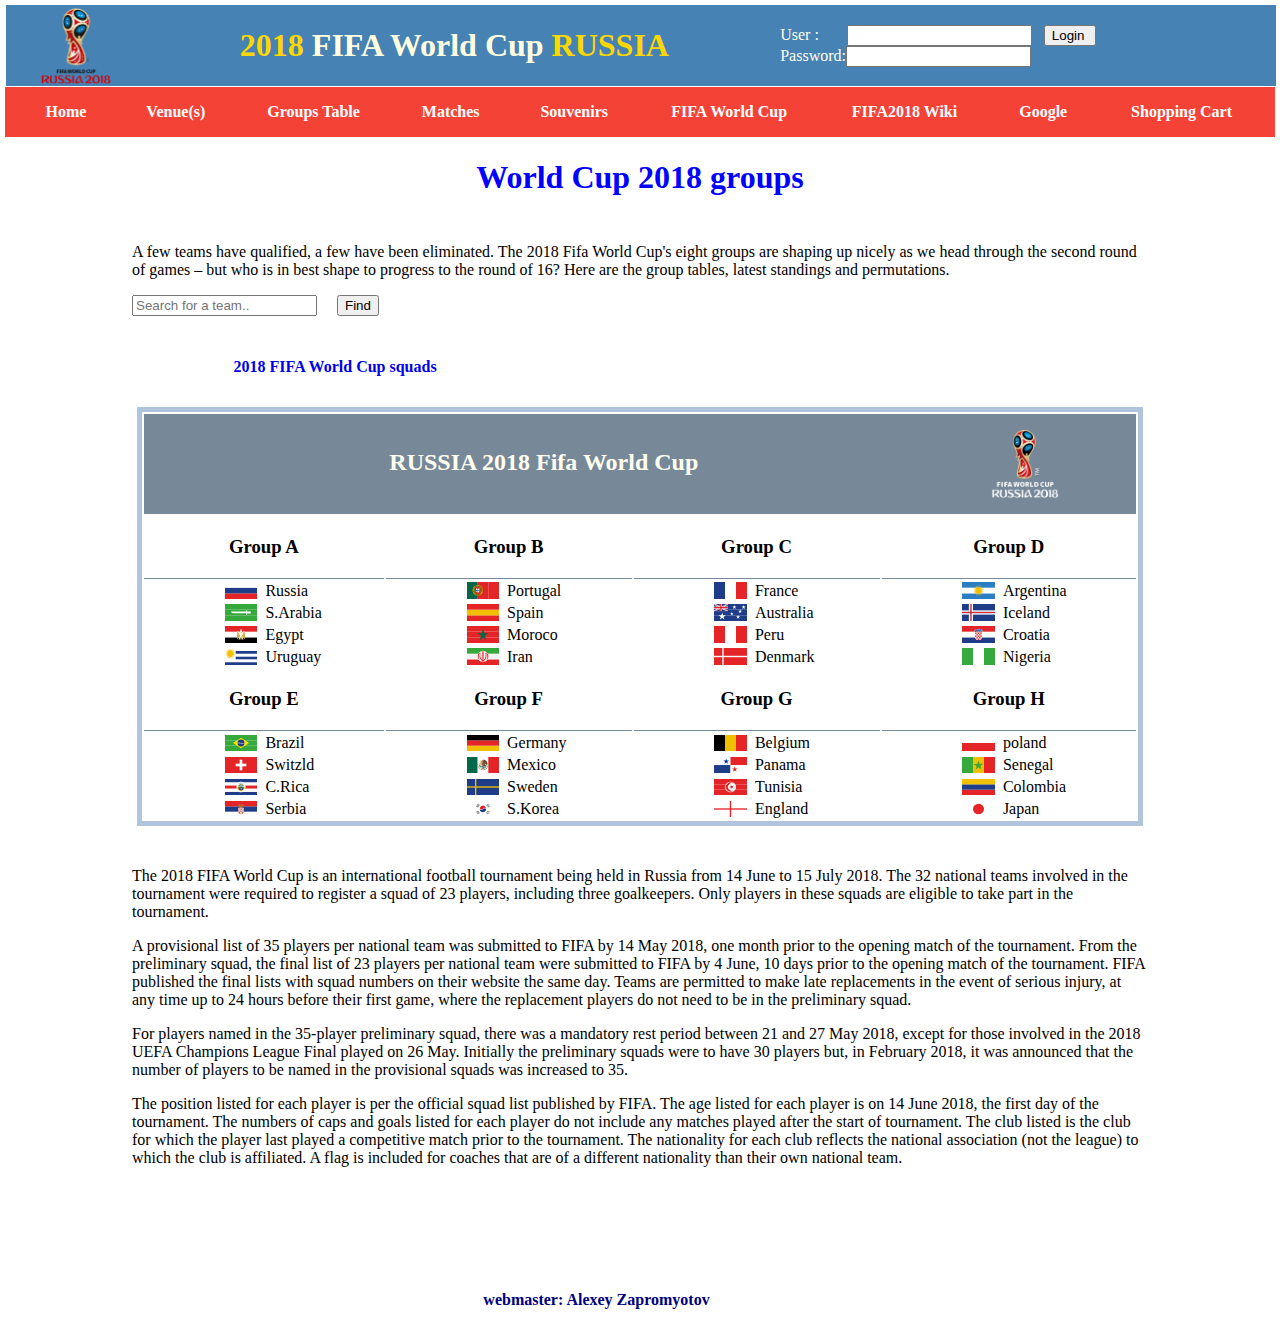
<file: Pages/PageTeamsAll.htm>
<!DOCTYPE html PUBLIC "-//W3C//DTD XHTML 1.0 Transitional//EN"
"http://www.w3.org/TR/xhtml1/DTD/xhtml1-transitional.dtd">

<html xmlns="http://www.w3.org/1999/xhtml">
<head>
<!-- By Alexey Zapromyotov, 1811688
     Desription: All teams Page for the Project
	   Date: June-July-2018              -->
<title>Welcome Page</title><meta http-equiv="Content-Type" content="text/html; charset=utf-8"/>
<style type="text/css" id="mainStyle">
	h1 {
		text-align: center; 
		color: blue;
	}
	h2 {
		text-align: center;
		vertical-align: bottom;
		color: #FFFFF0;
	}
	h4 {
		text-align: center;
		color: navy;
	}
	td {
		border: 0px solid #778899;
		margin: 0px;
		padding: 1px;
		text-align: left;
	}
	td.Groups {
		border: 5px solid #778899;
	}
	.bkgrndPage {text-align: left;}
	#detailsGroups {
		text-align: center;
		margin: 5px;
		padding: 0px;
		border: 5px solid #B0C4DE;
	}
	 #logoImg {
        width: 70px;
       }
    #footerDiv {
    	width: 90%;
    	float: none;
    	padding: 5px 20px;
    }
	.descriptDiv {
	    width: 80%;
    	display: table;
        margin: 0 auto;
        padding: 10px;
	}
    .teamsDiv {
    	width: 80%;
    	display: table;
        margin: 0 auto;
        padding: 10px;
		display: none;
    }
    .tableName {
    	background-color: #778899;
    	color: #FFFACD;
    	text-align: center;
    	margin: 0px;
    	padding: 15px;
    	width: 50%;
    	border: 0px solid #778899;
    	vertical-align: bottom;
    }
    img.flags {
    	width: 30%;
    }
    td.fright {
    	text-align: right;
    	padding: 0px 5px;
    }
    td.grcenter {
    	text-align: center;
    	border-bottom: 1px solid #778899;
    }
    .playersList  {
    	border: 1px solid grey;
    	text-align: center;
    	width: 80%;
    	display: table;
        margin: 0 auto;
        padding: 0px;
    }
    .playersList td {
    	border: 1px solid grey;
    	text-align: center;
    }
    .teamInfo {
    	width: 83%;
    	float: left;
    }
    .teamLogo {
    	width: 17%;
    	float: left;
    }
    .teamLogoImg {
    	width: 120px;
    	height: 150px;
    	border: 1px solid lightgrey;
    	display: table;
        margin: 0 auto;
    }
    .playersList {
    	width: 100%;
    	display: table;
        margin: 0 auto;
    	float: left;
    }
    .squadList {
    	width: 100%;
    	display: table;
        margin: 0 auto;
    	float: left;
    }
</style>
</head>
<body class="bkgrndPage"><div id="AboveheaderDiv"></div>
<div id="headerDiv">	
</div><h1>World Cup 2018 groups</h1>
	<div class="descriptDiv">
		<p>A few teams have qualified, a few have been eliminated. 
		The 2018 Fifa World Cup's eight groups are shaping up nicely as we head through the second round of 
		games – but who is in best shape to progress to the round of 16? Here are the group tables, latest standings and permutations.</p>
		<p>
			<input type="search" id="mySearch" placeholder="Search for a team..">
		&nbsp;&nbsp;&nbsp;
		<button onclick="myFind()">Find</button>
		</p>

		<div id="searchRes"></div>
		<div class="descriptDiv">
		<p>
			<a href="https://en.wikipedia.org/wiki/2018_FIFA_World_Cup_squads" target="_blank">2018 FIFA World Cup squads</a>
		</p>
		</div>
			<table id="detailsGroups">
					<tr>
						<td colspan="8" class="tableName">
							<div style="width: 80%; float: left;"><h2> RUSSIA 2018 Fifa World Cup </h2></div>
							<div style="width: 20%; float: left;"><img src="../Img/logo_wc2018.png" id="logoImg" alt="logoFIFA2018" /></div>
						</td>
					</tr>
					<tr>
						<td class="grcenter" colspan="2" ><h3>Group A</h3></td>
						<td class="grcenter" colspan="2"><h3>Group B</h3></td>
						<td class="grcenter" colspan="2"><h3>Group C</h3></td>
						<td class="grcenter" colspan="2"><h3>Group D</h3></td>
					</tr>
					<tr>
						<td class="fright"><img src="../Img/flags/mobile_flag_russia.svg" alt="Russia" class="flags" /></td><td>Russia</td>
						<td class="fright"><img src="../Img/flags/mobile_flag_portugal.svg" alt="Portugal" class="flags" /></td><td>Portugal</td>
						<td class="fright"><img src="../Img/flags/mobile_flag_france.svg" alt="France" class="flags" /></td><td>France</td>
						<td class="fright"><img src="../Img/flags/mobile_flag_argentina.svg" alt="Argentina" class="flags" /></td><td>Argentina</td>
					</tr>
					<tr>
						<td class="fright"><img src="../Img/flags/mobile_flag_saudi_arabia.svg" alt="Sarabi" class="flags" /></td><td>S.Arabia</td>
						<td class="fright"><img src="../Img/flags/mobile_flag_spain.svg" alt="Spain" class="flags" /></td><td>Spain</td>
						<td class="fright"><img src="../Img/flags/mobile_flag_australia.svg" alt="Australia" class="flags" /></td><td>Australia</td>
						<td class="fright"><img src="../Img/flags/mobile_flag_iceland.svg" alt="Iceland" class="flags" /></td><td>Iceland</td>
					</tr>
					<tr>
						<td class="fright"><img src="../Img/flags/mobile_flag_egypt.svg" alt="Egypt" class="flags" /></td><td>Egypt</td>
						<td class="fright"><img src="../Img/flags/mobile_flag_morocco.svg" alt="Moroco" class="flags" /></td><td>Moroco</td>
						<td class="fright"><img src="../Img/flags/mobile_flag_peru.svg" alt="Peru" class="flags" /></td><td>Peru</td>
						<td class="fright"><img src="../Img/flags/mobile_flag_croatia.svg" alt="Croatia" class="flags" /></td><td>Croatia</td>
					</tr>
					<tr>
						<td class="fright"><img src="../Img/flags/mobile_flag_uruguay.svg" alt="Uruguay" class="flags" /></td><td>Uruguay</td>
						<td class="fright"><img src="../Img/flags/mobile_flag_iran.svg" alt="Iran" class="flags" /></td><td>Iran</td>
						<td class="fright"><img src="../Img/flags/mobile_flag_denmark.svg" alt="Denmark" class="flags" /></td><td>Denmark</td>
						<td class="fright"><img src="../Img/flags/mobile_flag_nigeria.svg" alt="Nigeria" class="flags" /></td><td>Nigeria</td>
					</tr>

					<tr>
						<td class="grcenter"  colspan="2"><h3>Group E</h3></td>
						<td class="grcenter"  colspan="2"><h3>Group F</h3></td>
						<td class="grcenter"  colspan="2"><h3>Group G</h3></td>
						<td class="grcenter"  colspan="2"><h3>Group H</h3></td>
					</tr>
					<tr>
						<td class="fright"><img src="../Img/flags/mobile_flag_brazil.svg" alt="Brazil" class="flags" /></td><td>Brazil</td>
						<td class="fright"><img src="../Img/flags/mobile_flag_germany.svg" alt="Germany" class="flags" /></td><td>Germany</td>
						<td class="fright"><img src="../Img/flags/mobile_flag_belgium.svg" alt="Belgium" class="flags" /></td><td>Belgium</td>
						<td class="fright"><img src="../Img/flags/mobile_flag_poland.svg" alt="Poland" class="flags" /></td><td>poland</td>
					</tr>
					<tr>
						<td class="fright"><img src="../Img/flags/mobile_flag_switzerland.svg" alt="Switzld" class="flags" /></td><td>Switzld</td>
						<td class="fright"><img src="../Img/flags/mobile_flag_mexico.svg" alt="Mexico" class="flags" /></td><td>Mexico</td>
						<td class="fright"><img src="../Img/flags/mobile_flag_panama.svg" alt="Panama" class="flags" /></td><td>Panama</td>
						<td class="fright"><img src="../Img/flags/mobile_flag_senegal.svg" alt="Senegal" class="flags" /></td><td>Senegal</td>
					</tr>
					<tr>
						<td class="fright"><img src="../Img/flags/mobile_flag_costa_rica.svg" alt="CRica" class="flags" /></td><td>C.Rica</td>
						<td class="fright"><img src="../Img/flags/mobile_flag_sweden.svg" alt="Sweden" class="flags" /></td><td>Sweden</td>
						<td class="fright"><img src="../Img/flags/mobile_flag_tunisia.svg" alt="Tunisia" class="flags" /></td><td>Tunisia</td>
						<td class="fright"><img src="../Img/flags/mobile_flag_colombia.svg" alt="Colombia" class="flags" /></td><td>Colombia</td>
					</tr>
					<tr>
						<td class="fright"><img src="../Img/flags/mobile_flag_serbia.svg" alt="Serbia" class="flags" /></td><td>Serbia</td>
						<td class="fright"><img src="../Img/flags/mobile_flag_south_korea.svg" alt="SKorea" class="flags" /></td><td>S.Korea</td>
						<td class="fright"><img src="../Img/flags/mobile_flag_england.svg" alt="England" class="flags" /></td><td>England</td>
						<td class="fright"><img src="../Img/flags/mobile_flag_japan.svg" alt="Japan" class="flags" /></td><td>Japan</td>
					</tr>
			</table>
	</div>
	<div class="descriptDiv">
		<p>	The 2018 FIFA World Cup is an international football tournament being held in Russia from 14 June to 15 July 2018. The 32 national teams involved in the tournament were required to register a squad of 23 players, including three goalkeepers. Only players in these squads are eligible to take part in the tournament.</p>
		<p>A provisional list of 35 players per national team was submitted to FIFA by 14 May 2018, one month prior to the opening match of the tournament. From the preliminary squad, the final list of 23 players per national team were submitted to FIFA by 4 June, 10 days prior to the opening match of the tournament. FIFA published the final lists with squad numbers on their website the same day. Teams are permitted to make late replacements in the event of serious injury, at any time up to 24 hours before their first game, where the replacement players do not need to be in the preliminary squad.</p>
		<p>For players named in the 35-player preliminary squad, there was a mandatory rest period between 21 and 27 May 2018, except for those involved in the 2018 UEFA Champions League Final played on 26 May. Initially the preliminary squads were to have 30 players but, in February 2018, it was announced that the number of players to be named in the provisional squads was increased to 35.</p>
		<p>The position listed for each player is per the official squad list published by FIFA. The age listed for each player is on 14 June 2018, the first day of the tournament. The numbers of caps and goals listed for each player do not include any matches played after the start of tournament. The club listed is the club for which the player last played a competitive match prior to the tournament. The nationality for each club reflects the national association (not the league) to which the club is affiliated. A flag is included for coaches that are of a different nationality than their own national team.</p>
	</div>
	<div id="Russia" class="teamsDiv">
		<div class="teamInfo">
		<h1>Russia national football team</h1>
		<p>
			The Russia national football team represents Russia in association football and is controlled by the Russian Football Union (Rossiyskiy Futboľnyj Soyuz), the governing body for football in Russia. Russia is a member of UEFA, they won the first edition of the respective continental competition in 1960 as the Soviet Union (of which Russia is the successor).
		</p>
		<p>Russia's home ground is the Luzhniki Stadium in Moscow and their current head coach is Stanislav Cherchesov.
		</p>
		</div>
		<div class="teamLogo">
			<img src="../Img/Coat_of_Arms_of_the_Russian_Federation.png" alt="Russian Team" class="teamLogoImg" />
		</div><br /><br /><br />
		<div class="squadList">
		<h3>The following 23 players were called up for the 2018 FIFA World Cup squad.</h3>
		<table class="playersList">
			<tr>
			<td>No.</td>	<td>Pos.</td>	<td>Player</td>	<td>Date of birth</td>  <td>Goals</td>	<td>Club</td>
			</tr>
			<tr>
				<td>1</td>	<td>GK.</td>	<td>Igor Akinfeev (Captain)</td>	<td>8 April 1986 (age 32)</td>  <td>0</td>	<td>CSKA Moscow</td>
			</tr>
			<tr>
				<td>12</td>	<td>GK.</td>	<td>Andrey Lunyov</td>	<td>13 November 1991 (age 26)</td>  <td>0</td>	<td>Zenit Saint Petersburg</td>
			</tr>
			<tr>
				<td>20</td>	<td>GK.</td>	<td>Vladimir Gabulov</td>	<td>19 October 1983 (age 34)</td>  <td>0</td>	<td>Club Brugge</td>
			</tr>
			<tr>
				<td>2</td>	<td>DF.</td>	<td>Mario Fernandes</td>	<td>19 September 1990 (age 27)</td>  <td>1</td>	<td>CSKA Moscow</td>
			</tr>
			<tr>
				<td>3</td>	<td>DF.</td>	<td>Ilya Kutepov</td>	<td>29 July 1993 (age 24)</td>  <td>1</td>	<td>Spartak Moscow</td>				
			</tr>

			<tr>
				<td>4</td>	<td>DF.</td>	<td>Sergei Ignashevich</td>	<td>14 July 1979 (aged 38)</td>  <td>0</td>	<td>CSKA Moscow</td>
			</tr>
			<tr>
				<td>5</td>	<td>DF.</td>	<td>Andrei Semyonov</td>	<td>24 March 1989 (aged 29)</td>  <td>0</td>	<td>Akhmat Grozny</td>
			</tr>
			<tr>
				<td>6</td>	<td>DF.</td>	<td>Denis Cheryshev</td>	<td>26 December 1990 (aged 27)</td>  <td>1</td>	<td>Villarreal</td>				
			</tr>

			<tr>
				<td>7</td>	<td>DF.</td>	<td>Daler Kuzyayev</td>	<td>15 January 1993 (aged 25)</td>  <td>0</td>	<td> Zenit Saint Petersburg</td>
			</tr>
			<tr>
				<td>8</td>	<td>MF.</td>	<td>Yury Gazinsky</td>	<td>20 July 1989 (aged 28)</td>  <td>0</td>	<td>Krasnodar</td>
			</tr>
			<tr>
				<td>9</td>	<td>MF.</td>	<td>Alan Dzagoev</td>	<td>17 June 1990 (aged 27)</td>  <td>9</td>	<td>CSKA Moscow</td>				
			</tr>
			<tr>
				<td>10</td>	<td>FW.</td>	<td>Fyodor Smolov</td>	<td> February 1990 (aged 28)</td>  <td>12</td>	<td>Krasnodar</td>				
			</tr>			

		</table>
		<br /><br /><br />
	</div>
	</div>
		<div id="Argentina" class="teamsDiv">
		<h1>Argentina national football team</h1>
		
		<div class="teamInfo">
		<p>
			The Argentina national football team represents Argentina in football and is controlled by the Argentine Football Association (AFA), the governing body for football in Argentina. Argentina's home stadium is Estadio Monumental Antonio Vespucio Liberti in Buenos Aires..
		</p>
		<p>La Selección (national team), also known as the Albicelestes, has appeared in five World Cup finals, including the first final in 1930, which they lost 4–2 to Uruguay. Argentina won in their next final appearance in 1978, beating the Netherlands at extra time, 3–1. Argentina, led by Diego Maradona won again in 1986, a 3–2 victory over West Germany. They again made the World Cup finals in 1990, and lost 1–0 to West Germany following a controversial penalty call in the 87th minute. Argentina, led by Lionel Messi made their fifth appearance in a World Cup final in 2014, again losing to Germany, 1–0 during extra-time. Argentina's World Cup winning managers are César Luis Menotti in 1978, and Carlos Bilardo in 1986.</p>
		<p>Argentina has been very successful in the Copa América, winning it 14 times and also winning the 'extra' South American Championships in 1941, 1945 and 1946. The team also won the 1992 FIFA Confederations Cup and the 1993 Artemio Franchi Trophy. The Argentine olympic team won the Olympics football tournaments in Athens 2004 and Beijing 2008.</p>
		<p>Argentina, Brazil, Germany and France are the only national teams that have won the three most important men's titles recognized by FIFA: the World Cup, the Confederations Cup, and the Olympic tournament. They have also won their respective continental championship (Copa América for Argentina and Brazil, and UEFA European Championship for Germany and France).</p>
		</p>
		</div>
		<div class="teamLogo">
			<img src="../Img/Afa_logo_jerseys.png" alt="Argentina Team" class="teamLogoImg"/>
		</div>
		<br /><br /><br />
		<div class="squadList">
		<h3>The following 23 players were called up for the 2018 FIFA World Cup squad.</h3>
		<table class="playersList">
			<tr>
			<td>No.</td>	<td>Pos.</td>	<td>Player</td>	<td>Date of birth</td>  <td>Goals</td>	<td>Club</td>
			</tr>
			<tr>
				<td>1</td>	<td>GK.</td>	<td>Nahuel Guzmán</td>	<td>10 February 1986 (age 32)</td>  <td>0</td>	<td>UANL</td>
			</tr>
			<tr>
				<td>12</td>	<td>GK.</td>	<td>Franco Armani</td>	<td>16 October 1986 (age 31)</td>  <td>0</td>	<td>River Plate</td>
			</tr>
			<tr>
				<td>23</td>	<td>GK.</td>	<td>Willy Caballero</td>	<td>28 September 1981 (age 36)</td>  <td>0</td>	<td>Chelsea</td>
			</tr>
			<tr>
				<td>2</td>	<td>DF.</td>	<td>Gabriel Mercado</td>	<td>18 March 1987 (age 31)</td>  <td>4</td>	<td>Sevilla</td>
			</tr>
						<tr>
				<td>3</td>	<td>DF.</td>	<td>Nicolás Tagliafico</td>	<td>31 August 1992 (age 25)</td>  <td>0</td>	<td>Ajax</td>					
			</tr>

			<tr>
				<td>10</td>	<td>FW.</td>	<td>Kylian Mbappé</td>	<td>20 December 1998 (aged 19)</td>  <td>4</td>	<td>Paris Saint-Germain</td>
			</tr>
			<tr>
				<td>11</td>	<td>GK.</td>	<td>Ousmane Dembélé</td>	<td>28 September 1981 (age 36)</td>  <td>0</td>	<td>Chelsea</td>
			</tr>
			<tr>
				<td>12</td>	<td>DF.</td>	<td>Corentin Tolisso</td>	<td>18 March 1987 (age 31)</td>  <td>4</td>	<td>Sevilla</td>
			</tr>
			<tr>
				<td>7</td>	<td>FW.</td>	<td>Antoine Griezmann</td>	<td>21 March 1991 (aged 27)</td>  <td>20</td>	<td>Ajax</td>					
			</tr>
		</table>
		<br /><br /><br />
	</div>
	</div>
	
	<div id="France" class="teamsDiv">
		<h1>France national football team</h1>
		
		<div class="teamInfo">
		<p>The France national football team (French: Équipe de France de football) represents France in international football 
		and is controlled by the French Football Federation, also known as FFF, or in French: Fédération française de football. 
		The team's colours are blue, white and red, and the coq gaulois its symbol. France are colloquially known as Les Bleus (The Blues). 
		The French side are the reigning World Cup holders, having won the 2018 FIFA World Cup on 15 July 2018.</p>
		<p>France play home matches at the Stade de France in Saint-Denis, Paris, and the manager is Didier Deschamps. They have won 
		two FIFA World Cups, two UEFA European Championships, two FIFA Confederations Cups and one Olympic tournament. 
		France experienced much of its success in four major eras: in the 1950s, 1980s, late 1990s/early 2000s, and late 2010s, 
		respectively, which resulted in numerous major honours. France was one of the four European teams that participated in 
		the inaugural World Cup in 1930 and, although having been eliminated in the qualification stage six times, is one of 
		only three teams that have entered every World Cup qualifying cycle.</p>
		<p>In 1958, the team, led by Raymond Kopa and Just Fontaine, finished in third place at the FIFA World Cup. In 1984, France, 
		led by Ballon d'Or winner Michel Platini, won UEFA Euro 1984.</p>
		<p>Under the captaincy of Didier Deschamps and three-time FIFA World Player of the Year Zinedine Zidane, 
		France won the FIFA World Cup in 1998. Two years later, the team triumphed at UEFA Euro 2000. 
		France won the FIFA Confederations Cup in 2001 and 2003, and reached the 2006 FIFA World Cup final, which it lost 5–3 
		on penalties to Italy. The team also reached the final of UEFA Euro 2016, where they lost 1–0 to Portugal football in extra time. 
		<h1>France won the 2018 FIFA World Cup, defeating Croatia 4–2 in the final match on 15 July 2018.</h1></p> 
		</div>
		<div class="teamLogo">
			<img src="../Img/France_national_football_team_seal.png" alt="France Team" class="teamLogoImg"/>
		</div>
		<br /><br /><br />
		<div class="squadList">
		<h3>The following 26 players were called up for the 2018 FIFA World Cup squad.</h3>
		<table class="playersList">
			<tr>
			<td>No.</td>	<td>Pos.</td>	<td>Player</td>	<td>Date of birth</td>  <td>Goals</td>	<td>Club</td>
			</tr>
			<tr>
				<td>1</td>	<td>GK.</td>	<td>Hugo Lloris (captain)</td>	<td>26 December 1986 (aged 31) </td>  <td>0</td>	<td>Tottenham Hotspur</td>
			</tr>
			<tr>
				<td>2</td>	<td>DF.</td>	<td>Benjamin Pavard</td>	<td>28 March 1996 (aged 22) </td>  <td>0</td>	<td>VfB Stuttgart</td>
			</tr>
			<tr>
				<td>3</td>	<td>DF.</td>	<td>Presnel Kimpembe</td>	<td>13 August 1995 (aged 22)</td>  <td>0</td>	<td>Paris Saint-Germain</td>
			</tr>
			<tr>
				<td>4</td>	<td>DF.</td>	<td>Raphaël Varane</td>	<td>25 April 1993 (aged 25) </td>  <td>2</td>	<td>Real Madrid</td>
			</tr>

			<tr>
				<td>10</td>	<td>FW.</td>	<td>Kylian Mbappé</td>	<td>20 December 1998 (aged 19)</td>  <td>4</td>	<td>Paris Saint-Germain</td>
			</tr>
			<tr>
				<td>11</td>	<td>GK.</td>	<td>Ousmane Dembélé</td>	<td>28 September 1981 (age 36)</td>  <td>0</td>	<td>Chelsea</td>
			</tr>
			<tr>
				<td>12</td>	<td>DF.</td>	<td>Corentin Tolisso</td>	<td>18 March 1987 (age 31)</td>  <td>4</td>	<td>Sevilla</td>
			</tr>
			<tr>
				<td>7</td>	<td>FW.</td>	<td>Antoine Griezmann</td>	<td>21 March 1991 (aged 27)</td>  <td>20</td>	<td>Ajax</td>					
			</tr>
		</table>
		<br /><br /><br />
	</div>
	</div>
	
	<div id="Uruguay" class="teamsDiv">
		<h1>Uruguay national football team</h1>
		
			<div class="teamInfo">
				<p>The Uruguay national football team represents Uruguay in international association football and is controlled by the Uruguayan Football 
				Association, the governing body for football in Uruguay. The current head coach is Óscar Tabárez. 
				The Uruguayan team is commonly referred to as La Celeste (The Sky Blue). The Uruguayan team won the 2011 Copa América. 
				They have won the Copa América 15 times, being the team that has won the tournament on most occasions. 
				The team has won the FIFA World Cup twice, including the first World Cup in 1930 as hosts, defeating Argentina 4–2 in the final. 
				They won their second title in 1950, upsetting host Brazil 2–1 in the final match, which received an attendance higher than any 
				football match ever.</p>
				<p>They have won the Gold Medals in football at the Summer Olympics twice, in 1924 and 1928 recognized by FIFA as World Championships, 
				before the creation of the World Cup. Uruguay also won the 1980 Mundialito, a tournament among former World Cup champions. 
				In total, Uruguay have won 20 official titles, a world record for the most international titles held by any country. </p>
			</div>
		<div class="teamLogo">
			<img src="../Img/Uruguay_national_football_team_seal.png" alt="Uruguay Team" class="teamLogoImg"/>
		</div>
		<br /><br /><br />
		<div class="squadList">
			<h3>The following 26 players were called up for the 2018 FIFA World Cup squad.</h3>
			<table class="playersList">
				<tr>
				<td>No.</td>	<td>Pos.</td>	<td>Player</td>	<td>Date of birth</td>  <td>Goals</td>	<td>Club</td>
				</tr>
				<tr>
					<td>1</td>	<td>GK.</td>	<td>Fernando Muslera</td>	<td>16 June 1986 (aged 31)</td>  <td>0</td>	<td>Galatasaray</td>
				</tr>
				<tr>
					<td>2</td>	<td>GK.</td>	<td>José Giménez</td>	<td>20 January 1995 (aged 23)</td>  <td>0</td>	<td>Atlético Madrid</td>
				</tr>
				<tr>
					<td>3</td>	<td>GK.</td>	<td>Diego Godín (captain)</td>	<td>16 February 1986 (aged 32) </td>  <td>0</td>	<td>Atlético Madrid</td>
				</tr>
			</table>
			<br /><br /><br />
		</div>
	</div>
	



	<div id="Brazil" class="teamsDiv">
		<h1>Brazil national football team</h1>
		
			<div class="teamInfo">
				<p>The Brazil national football team represents Brazil in international men's association football. Brazil is administered by the Brazilian Football Confederation (CBF), the governing body for football in Brazil. They have been a member of FIFA since 1923 and member of CONMEBOL since 1916.</p>
				<p>Brazil is the most successful national team in the FIFA World Cup, the main football international competition, being crowned winner five times: 1958, 1962, 1970, 1994 and 2002. Brazil also has the best overall performance in the World Cup, both in proportional and absolute terms, with a record of 73 victories in 109 matches played, 124 goal difference, 237 points, and 18 losses.[12][13] Brazil is the only national team to have played in all World Cup editions without any absence nor need for playoffs.[14] The seleção is likewise the most successful national team in the FIFA Confederations Cup with four titles: 1997, 2005, 2009 and 2013.</p>
				<p>Brazil is the only national team to have won the World Cup on four different continents: once in Europe (1958 Sweden), once in South America (1962 Chile), twice in North America (1970 Mexico and 1994 United States) and once in Asia (2002 Korea/Japan). They share with France and Argentina, the feat to have won the three most important men's football titles recognized by FIFA: the World Cup, the Confederations Cup, and the Olympic tournament.</p>

			</div>
		<div class="teamLogo">
			<img src="../Img/Brazil_national_football_team_seal.png" alt="Brazil Team" class="teamLogoImg"/>
		</div>
		<br /><br /><br />
		<div class="squadList">
			<h3>The following 23 players were called up for the 2018 FIFA World Cup squad.</h3>
			<table class="playersList">
				<tr>
				<td>No.</td>	<td>Pos.</td>	<td>Player</td>	<td>Date of birth</td>  <td>Goals</td>	<td>Club</td>
				</tr>
				<tr>
					<td>1</td>	<td>GK.</td>	<td>Alisson</td>	<td>2 October 1992 (aged 25)</td>  <td>0</td>	<td>Roma</td>
				</tr>
				<tr>
					<td>2</td>	<td>DF.</td>	<td>Thiago Silva</td>	<td>22 September 1984 (aged 33)</td>  <td>5</td>	<td>Paris Saint-Germain</td>
				</tr>
				<tr>
					<td>3</td>	<td>GK.</td>	<td>Miranda</td>	<td>7 September 1984 (aged 33)</td>  <td>2</td>	<td>Inter Milan</td>
				</tr>
				<tr>
					<td>4</td>	<td>GK.</td>	<td>Pedro Geromel</td>	<td>21 September 1985 (aged 32)</td>  <td>0</td>	<td>Gremio</td>
				</tr>
				<tr>
					<td>5</td>	<td>MF.</td>	<td>Casemiro</td>	<td>23 February 1992 (aged 26)</td>  <td>0</td>	<td>Real Madrid</td>
				</tr>
				<tr>
					<td>6</td>	<td>DF.</td>	<td>Filipe Luís</td>	<td>9 August 1985 (aged 32)</td>  <td>2</td>	<td>Atlético Madrid</td>
				</tr>
				<tr>
					<td>7</td>	<td>FW.</td>	<td>Douglas Costa</td>	<td>14 September 1990 (aged 27)</td>  <td>3</td>	<td>Juventus</td>
				</tr>
				<tr>
					<td>8</td>	<td>MF.</td>	<td>Renato Augusto</td>	<td>8 February 1988 (aged 30)</td>  <td>5</td>	<td>Beijing Sinobo Guoan</td>
				</tr>		
				<tr>
					<td>9</td>	<td>FW.</td>	<td>Gabriel Jesus</td>	<td>3 April 1997 (aged 21)</td>  <td>10</td>	<td>Manchester City</td>
				</tr>
				<tr>
					<td>10</td>	<td>FW.</td>	<td>Neymar</td>	<td>5 February 1992 (aged 26)</td>  <td>55</td>	<td> Paris Saint-Germain</td>
				</tr>	
			</table>
			<br /><br /><br />
		</div>
	</div>

	<div id="Croatia" class="teamsDiv">
		<h1>Croatia national football team</h1>
		
			<div class="teamInfo">
				<p>The Croatia national football team represents Croatia in international association football matches. The team is controlled by the Croatian Football Federation (HNS), the nation's governing body for football, and is widely supported throughout the country due to the ever-present popularity of the sport. Most home matches are played at the Stadion Maksimir in Zagreb or at the Stadion Poljud in Split, though other smaller venues are also used occasionally</p>
				<p>Brazil is the most successful national team in the FIFA World Cup, the main football international competition, being crowned winner five times: 1958, 1962, 1970, 1994 and 2002. Brazil also has the best overall performance in the World Cup, both in proportional and absolute terms, with a record of 73 victories in 109 matches played, 124 goal difference, 237 points, and 18 losses.[12][13] Brazil is the only national team to have played in all World Cup editions without any absence nor need for playoffs.[14] The seleção is likewise the most successful national team in the FIFA Confederations Cup with four titles: 1997, 2005, 2009 and 2013.</p>
				<p>Brazil is the only national team to have won the World Cup on four different continents: once in Europe (1958 Sweden), once in South America (1962 Chile), twice in North America (1970 Mexico and 1994 United States) and once in Asia (2002 Korea/Japan). They share with France and Argentina, the feat to have won the three most important men's football titles recognized by FIFA: the World Cup, the Confederations Cup, and the Olympic tournament.</p>

			</div>
		<div class="teamLogo">
			<img src="../Img/Croatia_national_football_team_seal.png" alt="Croatia Team" class="teamLogoImg"/>
		</div>
		<br /><br /><br />
		<div class="squadList">
			<h3>The following 23 players were called up for the 2018 FIFA World Cup squad.</h3>
			<table class="playersList">
				<tr>
				<td>No.</td>	<td>Pos.</td>	<td>Player</td>	<td>Date of birth</td>  <td>Goals</td>	<td>Club</td>
				</tr>
				<tr>
					<td>1</td>	<td>GK.</td>	<td>Dominik Livaković</td>	<td>9 January 1995 (aged 23)</td>  <td>0</td>	<td>Dinamo Zagreb</td>
				</tr>
				<tr>
					<td>2</td>	<td>DF.</td>	<td>Šime Vrsaljko</td>	<td>10 January 1992 (aged 26)</td>  <td>5</td>	<td> Atlético Madrid</td>
				</tr>
				<tr>
					<td>3</td>	<td>DF.</td>	<td>Ivan Strinić</td>	<td>17 July 1987 (aged 30)</td>  <td>2</td>	<td>Sampdoria</td>
				</tr>
				<tr>
					<td>4</td>	<td>FW.</td>	<td>Ivan Perišić</td>	<td>2 February 1989 (aged 29)</td>  <td>0</td>	<td>Gremio</td>
				</tr>
				<tr>
					<td>5</td>	<td>DF.</td>	<td>Vedran Ćorluka</td>	<td>5 February 1986 (aged 32)</td>  <td>0</td>	<td>Lokomotiv Moscow</td>
				</tr>
				<tr>
					<td>6</td>	<td>DF.</td>	<td>Dejan Lovren</td>	<td>5 July 1989 (aged 28)</td>  <td>2</td>	<td>Atlético Madrid</td>
				</tr>
				<tr>
					<td>7</td>	<td>MF.</td>	<td>Ivan Rakitić</td>	<td>10 March 1988 (aged 30)</td>  <td>3</td>	<td> Barcelona</td>
				</tr>
				<tr>
					<td>8</td>	<td>MF.</td>	<td>Mateo Kovačić</td>	<td>6 May 1994 (aged 24))</td>  <td>5</td>	<td>Beijing Sinobo Guoan</td>
				</tr>		
				<tr>
					<td>9</td>	<td>FW.</td>	<td>Andrej Kramarić</td>	<td>19 June 1991 (aged 26)</td>  <td>10</td>	<td>Manchester City</td>
				</tr>
				<tr>
					<td>10</td>	<td>MF.</td>	<td>Luka Modrić (captain)</td>	<td>9 September 1985 (aged 32)</td>  <td>12</td>	<td>Real Madrid</td>
				</tr>	
			</table>
			<br /><br /><br />
		</div>
	</div>

	<div id="Portugal" class="teamsDiv">
		<h1>Portugal national football team</h1>
		
			<div class="teamInfo">
				<p>The Portugal national football team (Portuguese: Seleção Portuguesa de Futebol, pronounced [sɨlɛˈsɐ̃w̃ puɾtuˈgezɐ dɨ futɨˈbɔl]) represents Portugal in international men's association football competition since 1921. It is controlled by the Portuguese Football Federation, the governing body for football in Portugal</p>
				<p>Portugal's first participation in a major tournament finals, at the 1966 FIFA World Cup, saw a team featuring famed striker Eusébio finish in third place. The next two times Portugal qualified for the World Cup finals were in 1986 and 2002, going out in the first round both times. Portugal also made it to the semi-finals of the UEFA Euro 1984 final tournament, losing 3–2 after extra time to the hosts and eventual winners France. The team reached the semi-finals of Euro 2000, the 2006 World Cup and Euro 2012, as well as the final of Euro 2004, the latter on home soil. At Euro 2016, Portugal won its first ever major trophy, defeating hosts France 1–0 after extra time, with the winning goal scored by Eder. With the win, Portugal qualified and made its first appearance in the FIFA Confederations Cup held in Russia, where they finished third.</p>
				<p> Following their Euro 2016 victory, Portugal participated in the 2017 FIFA Confederations Cup, where they finished third. In FIFA World Cup, Portugal finished group B as first place-tie with Spain, and moved on to Round 16</p>

			</div>
		<div class="teamLogo">
			<img src="../Img/Portuguese_Football_Federation.png" alt="Portugal Team" class="teamLogoImg"/>
		</div>
		<br /><br /><br />
		<div class="squadList">
			<h3>The following 35 players were called up for the 2018 FIFA World Cup squad.</h3>
			<table class="playersList">
				<tr>
				<td>No.</td>	<td>Pos.</td>	<td>Player</td>	<td>Date of birth</td>  <td>Goals</td>	<td>Club</td>
				</tr>
				<tr>
					<td>1</td>	<td>GK.</td>	<td>Rui Patrício</td>	<td>15 February 1988 (aged 30)</td>  <td>0</td>	<td>Sporting CP</td>
				</tr>
				<tr>
					<td>2</td>	<td>DF.</td>	<td>Bruno Alves</td>	<td>27 November 1981 (aged 36)</td>  <td>11</td>	<td>Rangers</td>
				</tr>
				<tr>
					<td>3</td>	<td>DF.</td>	<td>Pepe</td>	<td>26 February 1983 (aged 35)</td>  <td>5</td>	<td>Beşiktaş</td>
				</tr>
				<tr>
					<td>4</td>	<td>MF.</td>	<td>Manuel Fernandes</td>	<td>5 February 1986 (aged 32)</td>  <td>3</td>	<td>Lokomotiv Moscow</td>
				</tr>
				<tr>
					<td>5</td>	<td>DF.</td>	<td>Raphaël Guerreiro</td>	<td>22 December 1993 (aged 24)</td>  <td>2</td>	<td>Borussia Dortmund</td>
				</tr>
				<tr>
					<td>6</td>	<td>DF.</td>	<td>José Fonte</td>	<td>22 December 1983 (aged 34)</td>  <td>0</td>	<td>Dalian Yifang</td>
				</tr>
				<tr>
					<td>7</td>	<td>FW.</td>	<td>Cristiano Ronaldo (captain)</td>	<td>5 February 1985 (aged 33)</td>  <td>81</td>	<td>Real Madrid</td>
				</tr>
				<tr>
					<td>8</td>	<td>MF.</td>	<td>João Moutinho</td>	<td>8 September 1986 (aged 31)</td>  <td>7</td>	<td>Monaco</td>
				</tr>		
				<tr>
					<td>9</td>	<td>FW.</td>	<td>André Silva</td>	<td>19 January 1993 (aged 25)</td>  <td>12</td>	<td>Milan</td>
				</tr>
				<tr>
					<td>10</td>	<td>MF.</td>	<td>João Mário</td>	<td>10 August 1994 (aged 23)</td>  <td>2</td>	<td>West Ham United</td>
				</tr>	
			</table>
			<br /><br /><br />
		</div>
	</div>

<br /><br /><br /><br />
<div id="footerDiv">
	<h4> webmaster: Alexey Zapromyotov </h4>
</div>
</body>
<script type="text/javascript" src="../JS/topmenu.js"></script>
</html>
</file>
